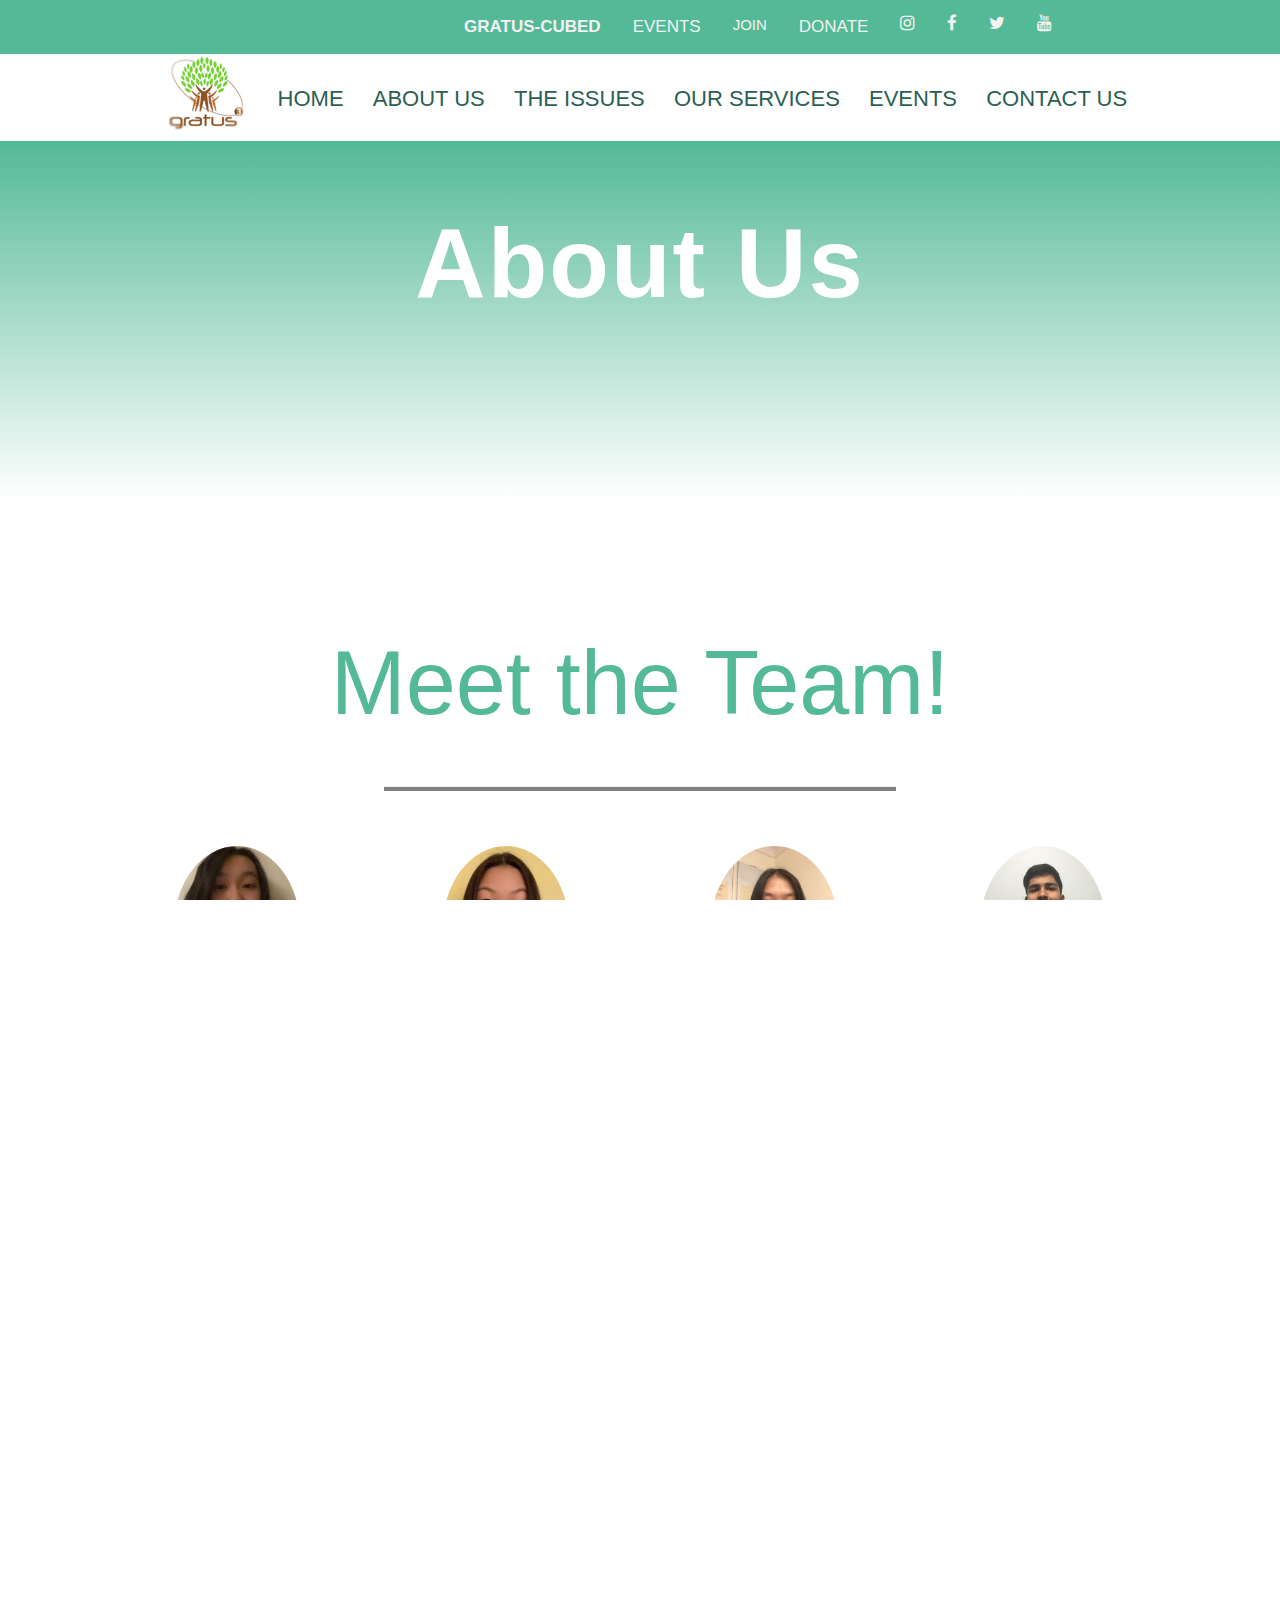
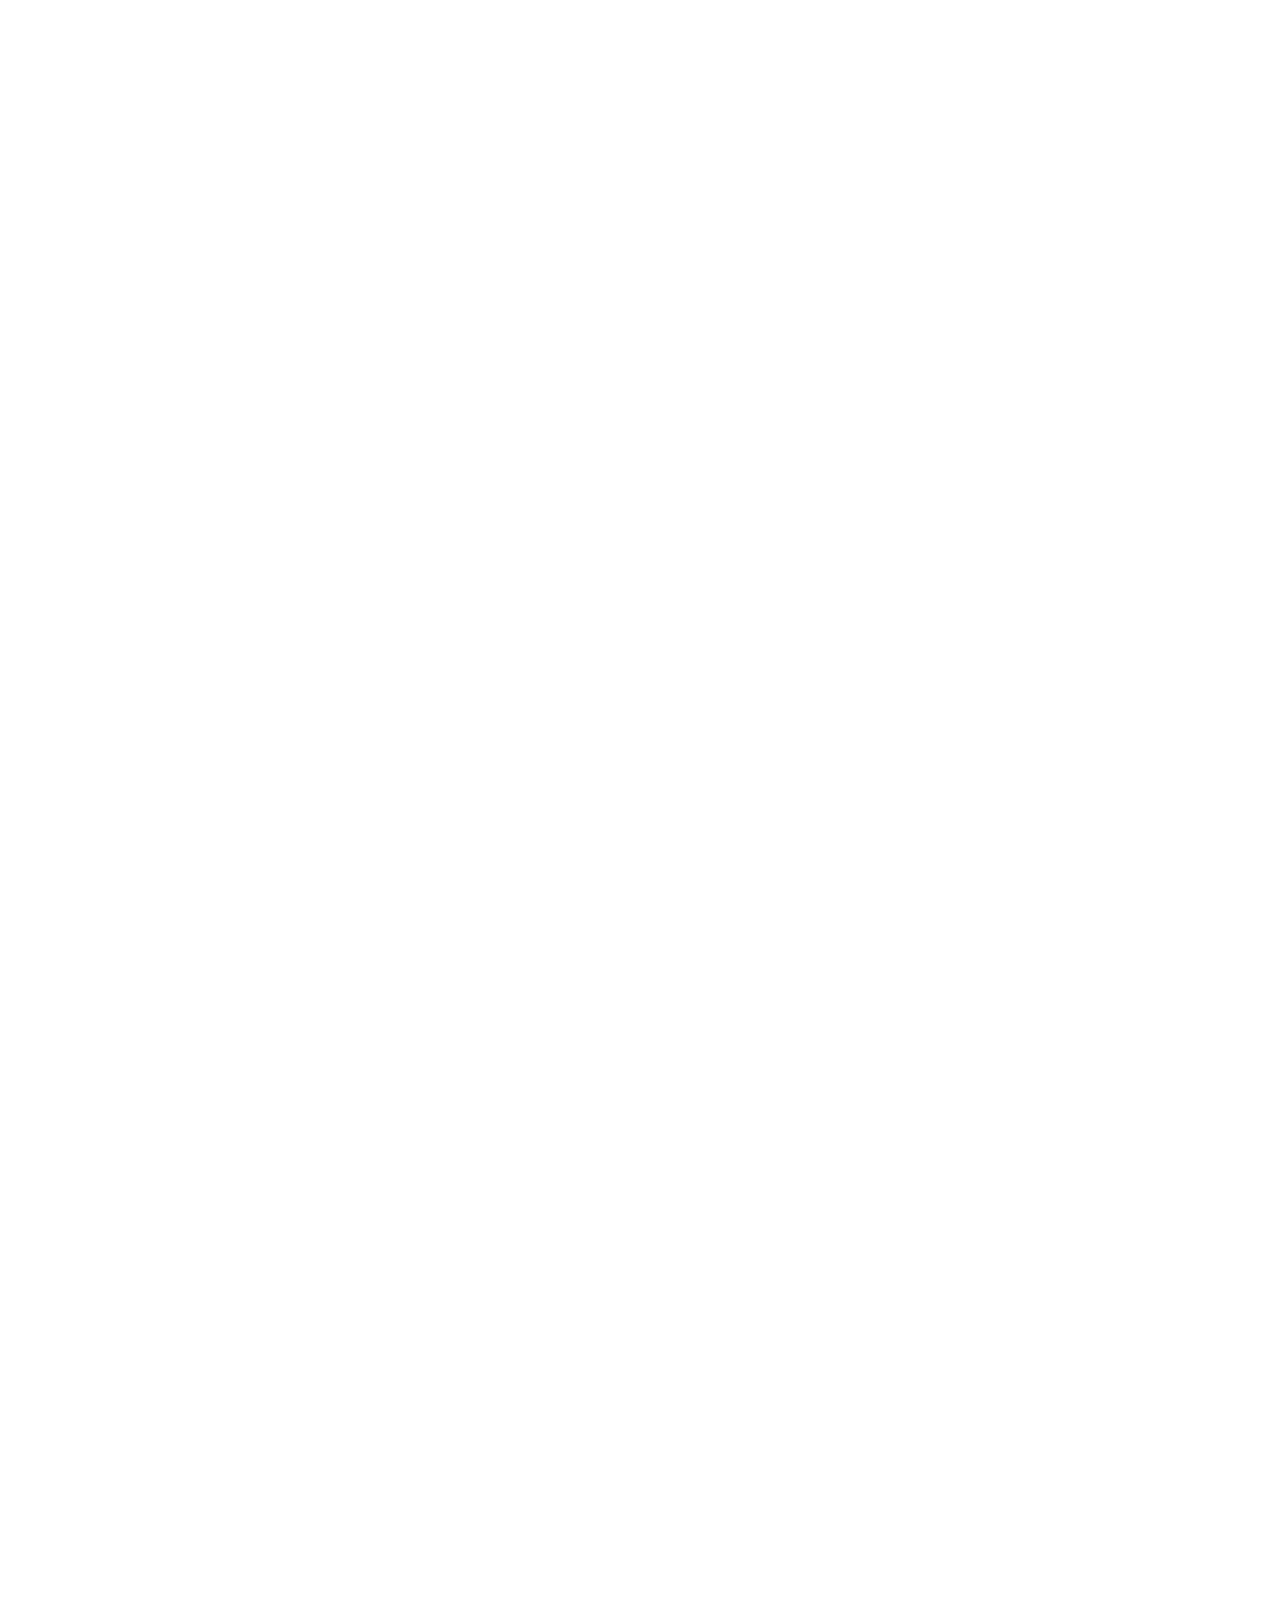
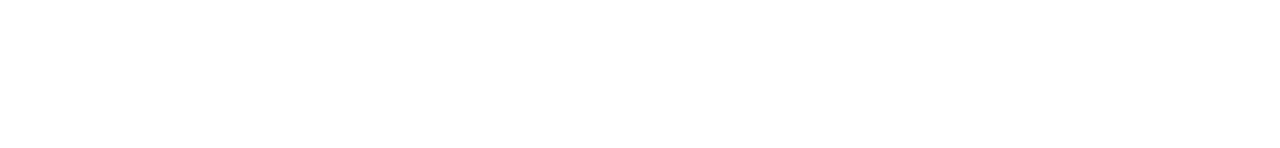
<file: AboutUs/aboutus.html>
<!DOCTYPE html>
<html lang="en" dir="ltr">
<head>
  <link rel="stylesheet" href="https://www.w3schools.com/w3css/4/w3.css">
  <!--  -->
  <!-- makes tab image -->
  <link rel="icon" href="Images/GratusLogo.png">
  <!--  -->
  <!-- css file -->
  <link rel="stylesheet" href="aboutus.css">
  <!--  -->
  <!-- social media icons -->
  <link rel="stylesheet" href="https://cdnjs.cloudflare.com/ajax/libs/font-awesome/4.7.0/css/font-awesome.min.css">
  <!--  -->
  <link rel="stylesheet" href="https://www.w3schools.com/w3css/4/w3.css">

  <meta charset="utf-8">
  <meta content="width=device-width, initial-scale=1" name="viewport" />
  <title>About us</title>
</head>
  <body>

    <header>
      <div class="topnav" id="myTopnav">
            <a href="../index.html" id="name">GRATUS-CUBED</a>
            <a href="../Events/events.html" id="eventsbutton">EVENTS</a>
            <a href="https://docs.google.com/forms/d/e/1FAIpQLSdb62MCgSArZyNcobbFT4oBfqpDaOnH1SDpPV9SI1WKGY9l6A/viewform" id="joinbutton">JOIN</a>
            <a href="#" id="donatebutton">DONATE</a>
            <a href="https://www.instagram.com/gratuscubedinc/" class="fa fa-instagram"></a>
            <a href="#" class="fa fa-facebook"></a>
            <a href="#" class="fa fa-twitter"></a>
            <a href="https://www.youtube.com/channel/UCRIJz3w5bBjeXWs7_EfdU8Q" class="fa fa-youtube"></a>
            <a href="javascript:void(0);" class="icon" onclick="myFunction()">
              <i class="fa fa-bars"></i>
            </a>
          </div>

          <script>
          function myFunction() {
            var x = document.getElementById("myTopnav");
            if (x.className === "topnav") {
              x.className += " responsive";
            } else {
              x.className = "topnav";
            }
          }
          </script>

            <div class="navbar">
              <nav>
                <ul>
                  <img src="Images/GratusLogo.png" alt="">
                  <li><a href="../index.html" class="navbartext">Home</a></li>
                  <li><a href="../AboutUs/aboutus.html" class="navbartext">About Us</a></li>
                  <li><a href="../TheIssues/theissues.html" class="navbartext">The Issues</a></li>
                  <li><a href="../OurServices/ourservices.html" class="navbartext">Our Services</a></li>
                  <li><a href="../Events/events.html" class="navbartext">Events</a></li>
                  <li><a href="../ContactUs/contact.html" class="navbartext">Contact Us</a></li>
                </ul>
              </nav>
            </div>
          </header>


          <div class="WhoWeArecontainer">
            <div class="gradient">
              <h1>About Us  </h1>
            </div>
          </div>

          <div class="MTT">
            <h1>Meet the Team!</h1>
            <hr>
          </div>

          <div id="topcontainer">
            <div> <img src="Images/Ada.jpg" alt=""> </div>
            <div> <img src="Images/Jennifer.jpg" alt=""> </div>
            <div> <img src="Images/Michelle.jpg" alt=""> </div>
            <div> <img src="Images/Aryan.jpg" alt="" > </div>
          </div>
          <div id="bottomcontainer">
            <div> <img src="Images/Naann.jpeg" alt=""> </div>
            <div> <img src="Images/StupidGuy.jpg" alt=""> </div>
            <div> <img src="Images/Alex.jpeg" alt=""> </div>
          </div>


          <div class="partwrapper">
            <div class="part">
                <p>Want to be a part of <br>Gratus-Cubed?</p>
                <a href="#">Click here!</a>
            </div>
          </div>



          <div class="WWScontainer">
            <hr id="hr1">
            <h1>Why We Started</h1>
            <hr id="hr2">
            <p>With the alarming rate of homelessness in Long Island, we decided to act upon it. Gratus-Cubed was created to help others in our community while impacting people globally. The team wholeheartedly dedicates their efforts to make a change for the better and inspire people to do the same too. We hope to expand our organization to not just homelessness, but other areas such as environmental conservation, medical fundraisers, and more.</p>
          </div>



            <div class="slideshow">
              <div class="w3-content w3-display-container">
                <img class="mySlides" src="Images/test.jpg" style="width:100%;">
                <img class="mySlides" src="Images/test2.jpg" style="width:100%;">
                <img class="mySlides" src="Images/test3.jpg" style="width:100%; ">

                <button class="w3-button w3-black w3-display-left" onclick="plusDivs(-1)">&#10094;</button>
                <button class="w3-button w3-black w3-display-right" onclick="plusDivs(1)">&#10095;</button>
              </div>

              <script>
              var slideIndex = 1;
              showDivs(slideIndex);

              function plusDivs(n) {
                showDivs(slideIndex += n);
              }

              function showDivs(n) {
                var i;
                var x = document.getElementsByClassName("mySlides");
                if (n > x.length) {slideIndex = 1}
                if (n < 1) {slideIndex = x.length}
                for (i = 0; i < x.length; i++) {
                  x[i].style.display = "none";
                }
                x[slideIndex-1].style.display = "block";
              }
              </script>
            </div>



            <footer>
              <div class="footerwrapper">
                <img src="Images/GratusLogo.png" alt="">
                <span class="buttonswrapper">
                  <a href="https://docs.google.com/forms/d/e/1FAIpQLSdb62MCgSArZyNcobbFT4oBfqpDaOnH1SDpPV9SI1WKGY9l6A/viewform" id="join">JOIN</a>
                  <a href="#" id="donate">DONATE</a>
                </span>
                <div class="socialmedias">
                  <a href="https://www.instagram.com/gratuscubedinc/" class="fa fa-instagram"></a>
                  <a href="#" class="fa fa-facebook"></a>
                  <a href="#" class="fa fa-twitter"></a>
                  <a href="https://www.youtube.com/channel/UCRIJz3w5bBjeXWs7_EfdU8Q" class="fa fa-youtube"></a>
                </div>
                <div class="footernav">
                  <ul>
                    <li><a href="../AboutUs/aboutus.html">ABOUT US</a></li>
                    <li><a href="../OurServices/ourservices.html">OUR SERVICES</a></li>
                    <li><a href="../Events/events.html">Events</a></li>
                    <li><a href="../ContactUs/contact.html">CONTACT INFO</a></li>
                  </ul>
                </div>
              </div>

            </footer>


  </body>
</html>
</file>
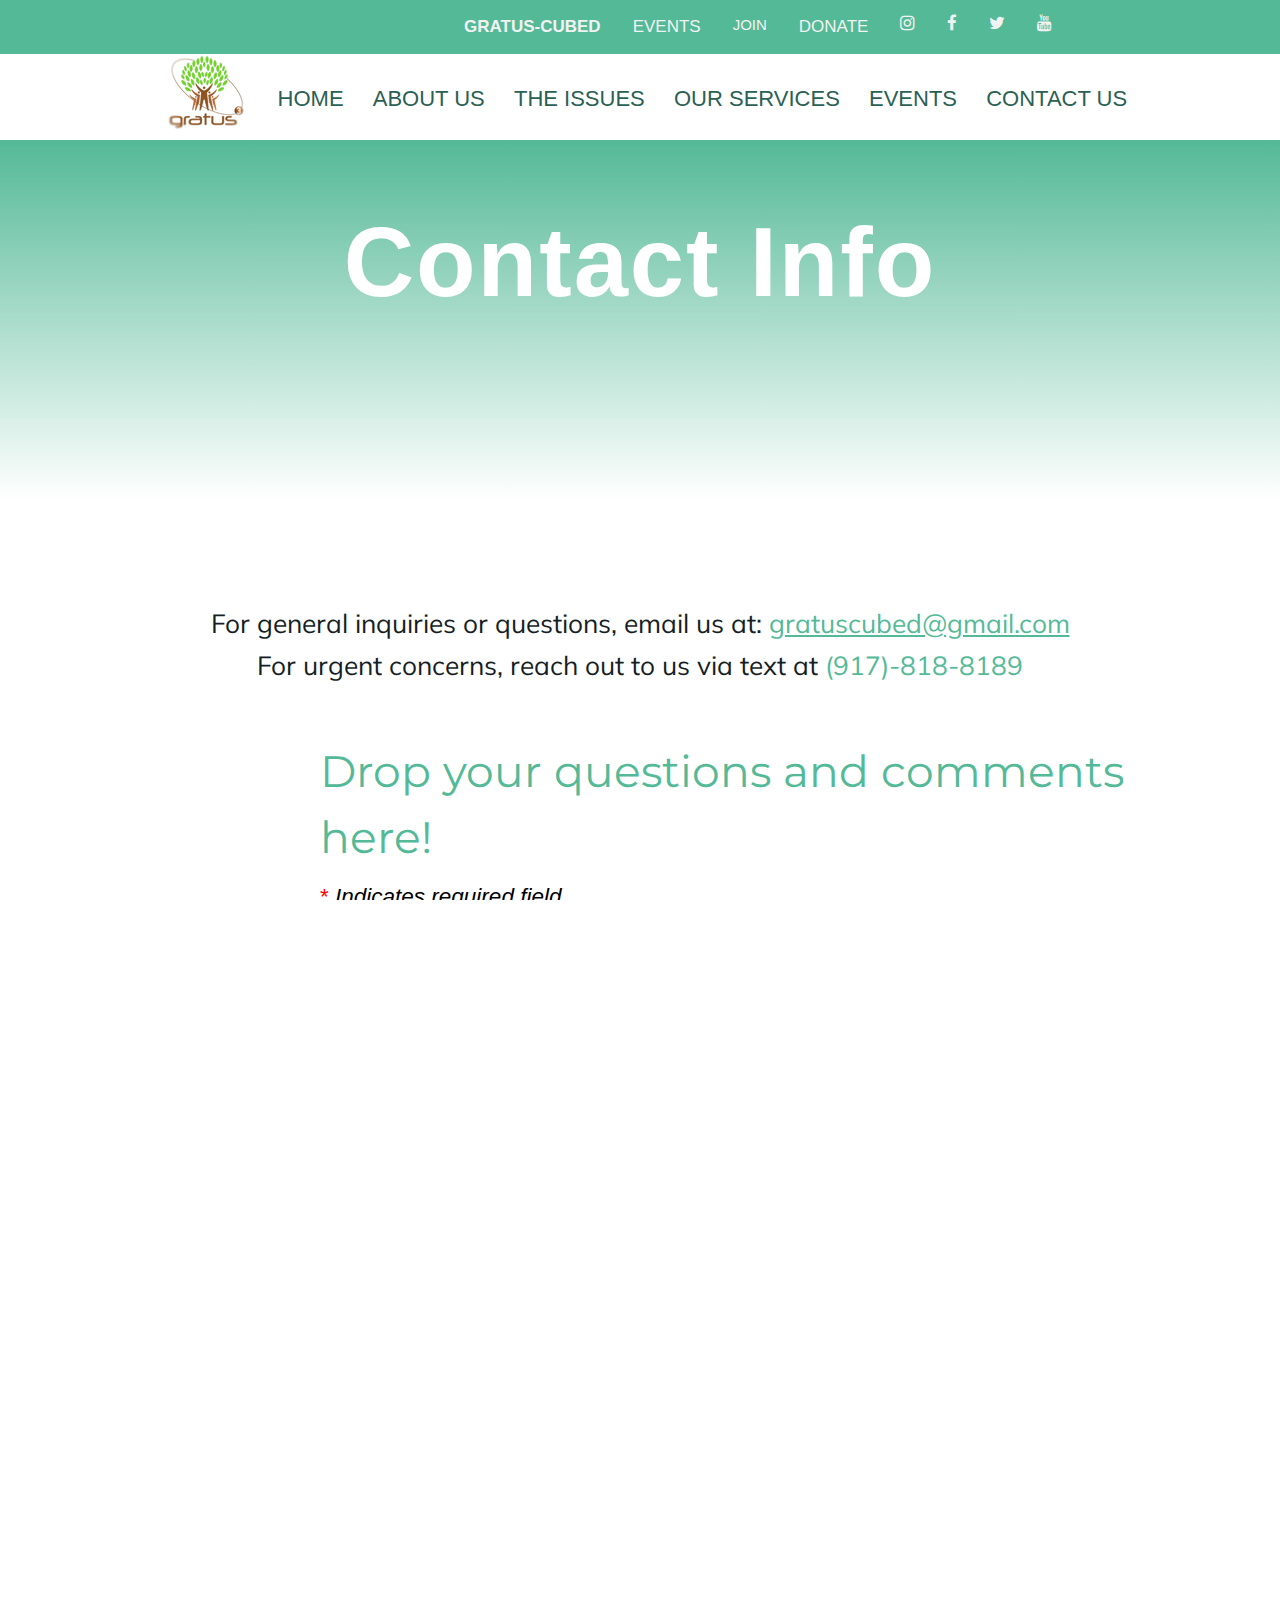
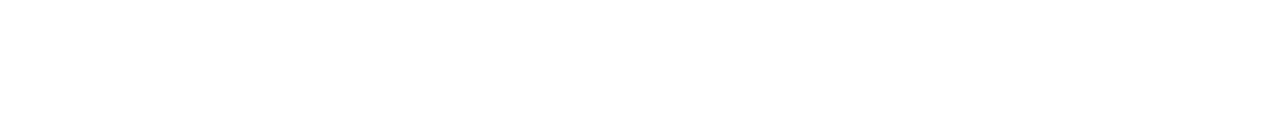
<file: ContactUs/contact.html>
<!DOCTYPE html>
<html lang="en" dir="ltr">
  <head>
    <link rel="stylesheet" href="https://www.w3schools.com/w3css/4/w3.css">
    <!--  -->
    <!-- makes tab image -->
    <link rel="icon" href="Images/GratusLogo.png">
    <!--  -->
    <!-- css file -->
    <link rel="stylesheet" href="contact.css">
    <!--  -->
    <!-- social media icons -->
    <link rel="stylesheet" href="https://cdnjs.cloudflare.com/ajax/libs/font-awesome/4.7.0/css/font-awesome.min.css">
    <!--  -->
    <link rel="stylesheet" href="https://www.w3schools.com/w3css/4/w3.css">
     <link href="https://fonts.googleapis.com/css2?family=Muli:wght@600&display=swap" rel="stylesheet">
     <link href="https://fonts.googleapis.com/css2?family=Montserrat:wght@700&display=swap" rel="stylesheet">
<link href="https://fonts.googleapis.com/css2?family=Maven+Pro:wght@700&display=swap" rel="stylesheet">

    <meta charset="utf-8">
    <meta content="width=device-width, initial-scale=1" name="viewport" />
    <title>Contact Info</title>
  </head>
  <body>

    <header>

      <div class="topnav" id="myTopnav">
            <a href="../index.html" id="name">GRATUS-CUBED</a>
            <a href="../Events/events.html" id="eventsbutton">EVENTS</a>
            <a href="https://docs.google.com/forms/d/e/1FAIpQLSdb62MCgSArZyNcobbFT4oBfqpDaOnH1SDpPV9SI1WKGY9l6A/viewform" id="joinbutton">JOIN</a>
            <a href="#" id="donatebutton">DONATE</a>
            <a href="https://www.instagram.com/gratuscubedinc/" class="fa fa-instagram"></a>
            <a href="#" class="fa fa-facebook"></a>
            <a href="#" class="fa fa-twitter"></a>
            <a href="https://www.youtube.com/channel/UCRIJz3w5bBjeXWs7_EfdU8Q" class="fa fa-youtube"></a>
            <a href="javascript:void(0);" class="icon" onclick="myFunction()">
              <i class="fa fa-bars"></i>
            </a>
          </div>

        <script>
        function myFunction() {
          var x = document.getElementById("myTopnav");
          if (x.className === "topnav") {
            x.className += " responsive";
          } else {
            x.className = "topnav";
          }
        }
        </script>

          <div class="navbar">
            <nav>
              <ul>
                <a href="../index.html"><img src="Images/GratusLogo.png" alt=""></a>
                <li><a href="../index.html" class="navbartext">Home</a></li>
                <li><a href="../AboutUs/aboutus.html" class="navbartext">About Us</a></li>
                <li><a href="../TheIssues/theissues.html" class="navbartext">The Issues</a></li>
                <li><a href="../OurServices/ourservices.html" class="navbartext">Our Services</a></li>
                <li><a href="../Events/events.html" class="navbartext">Events</a></li>
                <li><a href="../ContactUs/contact.html" class="navbartext">Contact Us</a></li>
              </ul>
            </nav>
          </div>
        </header>

        <div class="big">
          <div class="gradient">
            <h1>Contact Info</h1>
          </div>
        </div>

        <div class="Contact">
          <p>For general inquiries or questions, email us at: <span class = "info"><a href="mailto:gratuscubed@gmail.com">gratuscubed@gmail.com</a></span></p>
          <p>For urgent concerns, reach out to us via text at
           <span class="info">
            (917)-818-8189
           </span>
          </p>
        </div>


        <div class="submissionsbox">
          <h1>Drop your questions and comments here!</h1>
          <h2><span class="asterisk">*</span> <i>Indicates required field</i></h2>
          <form name="contact" method="POST" data-netlify="true">
            <p>
              <label class="Input">First Name <span class="asterisk"> * </span><input type="text" name="name" /></label>
              <div class="">
              <p>  <label class="Input">Last Name <span class="asterisk"> * </span><input type="text" name="name" /></label></p>
              </div>
            </p>
            <p>
              <label class="Input">Email <span class="asterisk"> * </span></label>
            </p>
            <input type="email" name="email"  class="thing"/>
            <p>
              <label class="Input">Phone Number</label>
            </p>
            <input type="tel" name="tel" class="thing"/>
            <p>
              <label class="Input"><span id="comment">Comment </span> </label>
            </p>
            <p><textarea name="message" class="Input"></textarea></p>
            <p>
              <button type="submit" id="submit">SUBMIT</button>
            </p>
          </form>
        </div>


        <footer>
          <div class="footerwrapper">
            <img src="Images/GratusLogo.png" alt="">
            <span class="buttonswrapper">
              <a href="https://docs.google.com/forms/d/e/1FAIpQLSdb62MCgSArZyNcobbFT4oBfqpDaOnH1SDpPV9SI1WKGY9l6A/viewform" id="join">JOIN</a>
              <a href="#" id="donate">DONATE</a>
            </span>
            <div class="socialmedias">
              <a href="https://www.instagram.com/gratuscubedinc/" class="fa fa-instagram"></a>
              <a href="#" class="fa fa-facebook"></a>
              <a href="#" class="fa fa-twitter"></a>
              <a href="https://www.youtube.com/channel/UCRIJz3w5bBjeXWs7_EfdU8Q" class="fa fa-youtube"></a>
            </div>
            <div class="footernav">
              <ul>
                <li><a href="../AboutUs/aboutus.html">ABOUT US</a></li>
                <li><a href="../OurServices/ourservices.html">OUR SERVICES</a></li>
                <li><a href="../Events/events.html">Events</a></li>
                <li><a href="../ContactUs/contact.html">CONTACT INFO</a></li>
              </ul>
            </div>
          </div>

        </footer>


  </body>
</html>
</file>
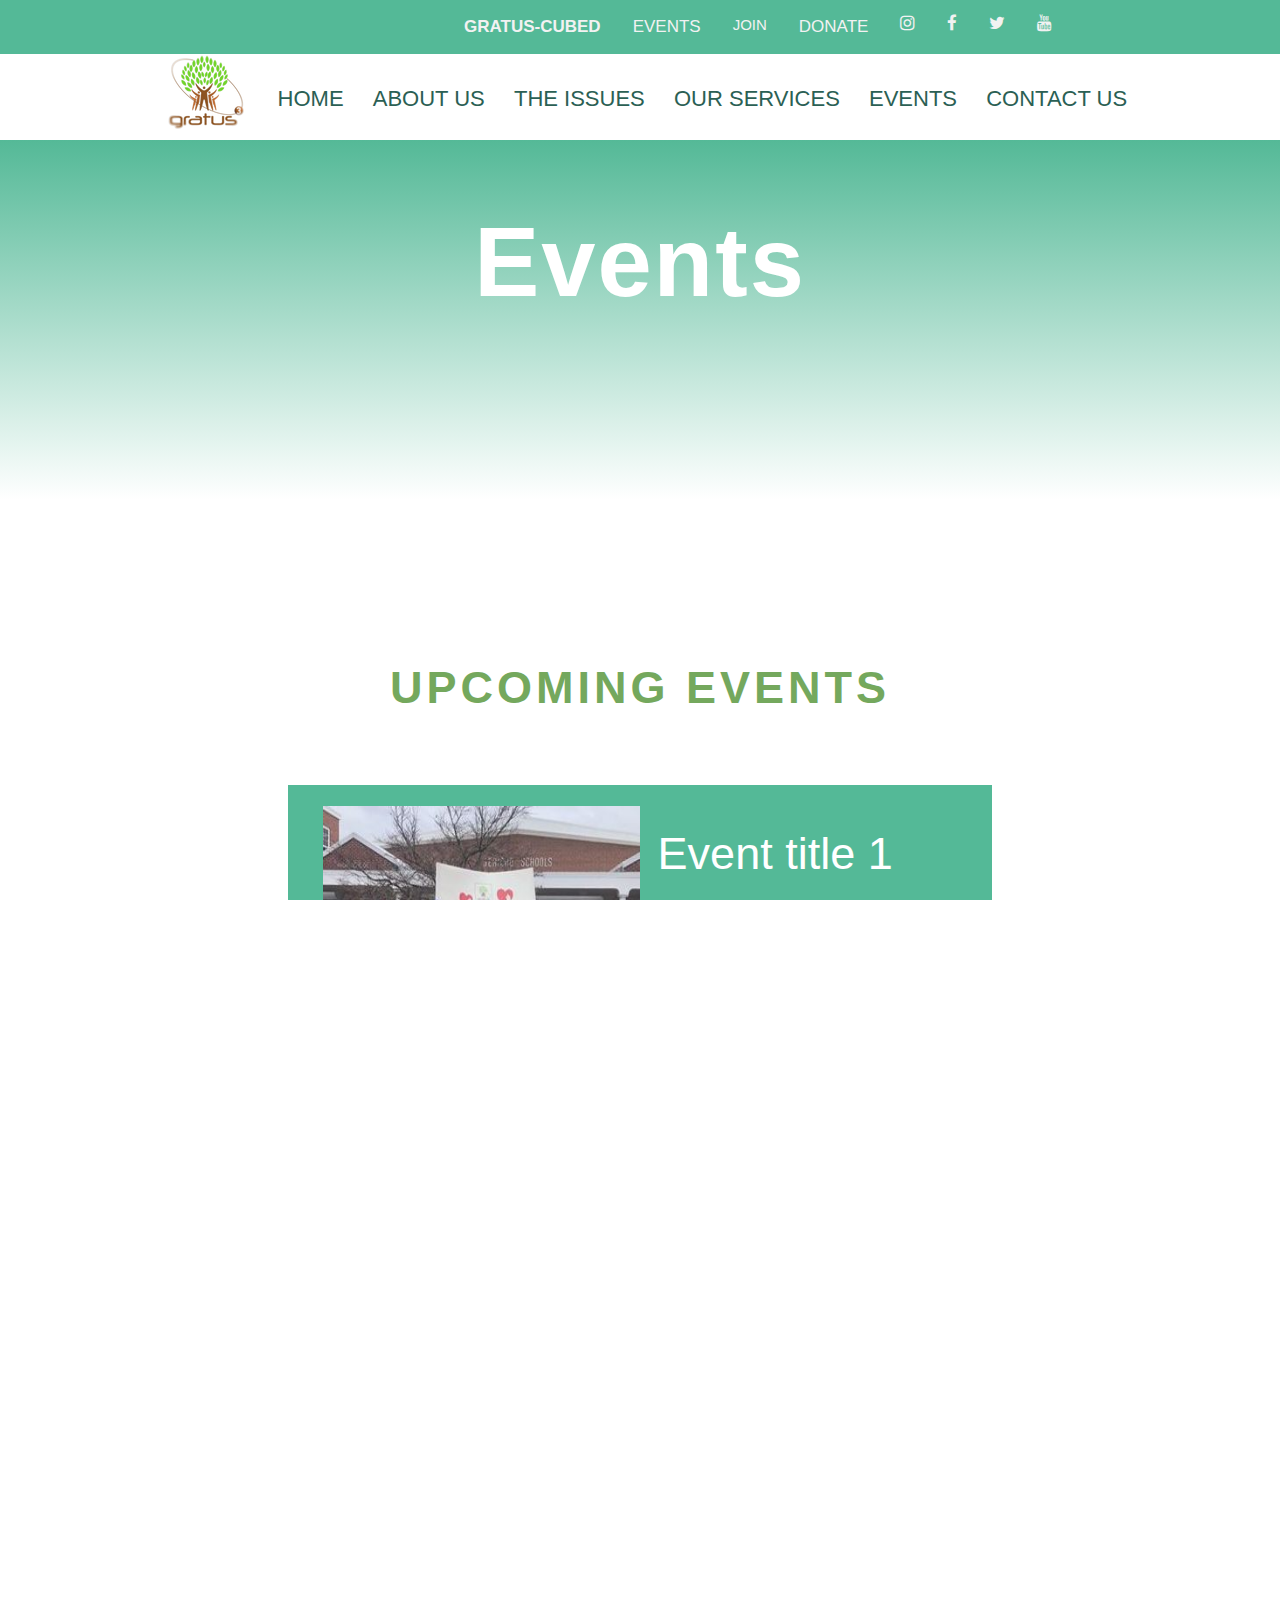
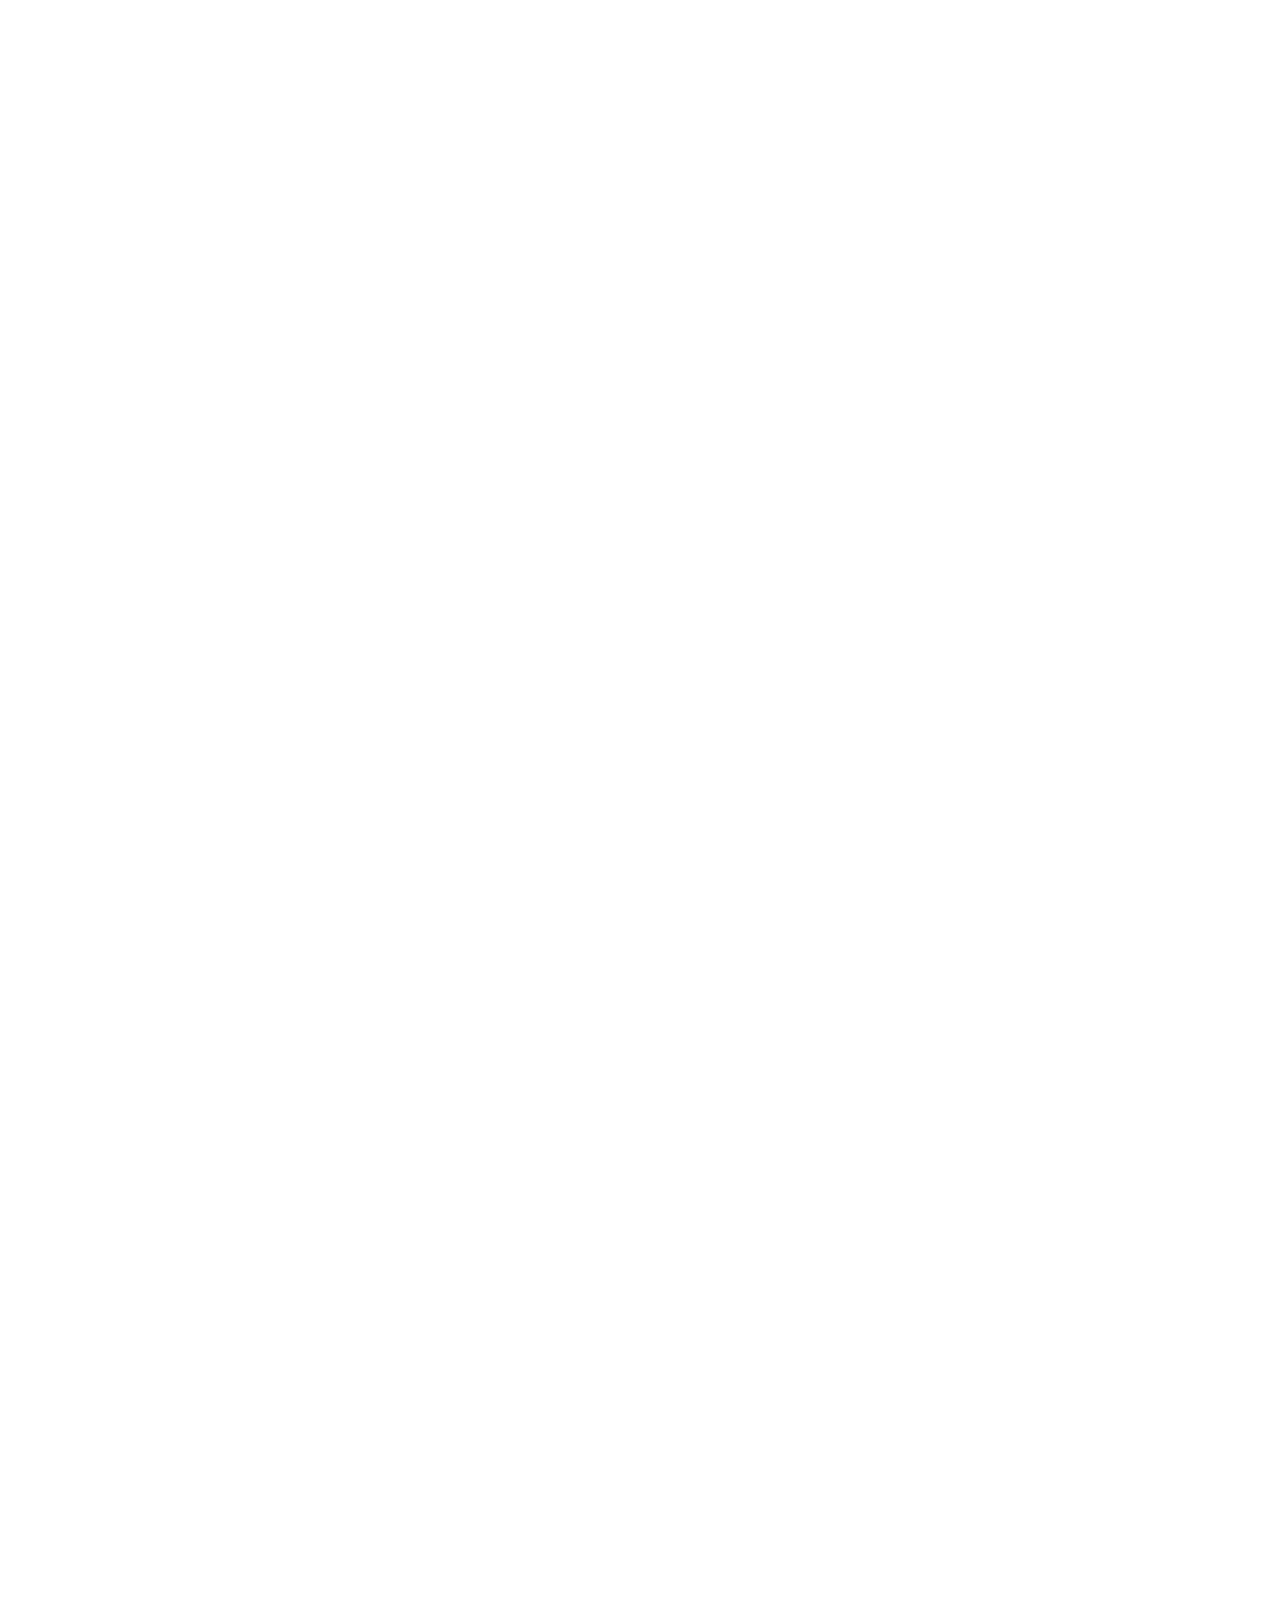
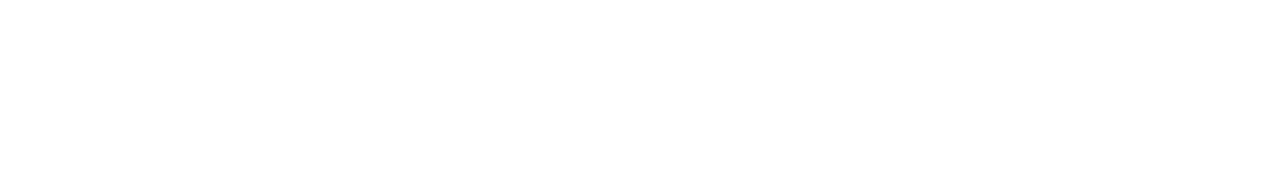
<file: Events/events.html>
<!DOCTYPE html>
<html lang="en" dir="ltr">
  <head>
    <link rel="stylesheet" href="https://www.w3schools.com/w3css/4/w3.css">
    <!--  -->
    <!-- makes tab image -->
    <link rel="icon" href="Images/GratusLogo.png">
    <!--  -->
    <!-- css file -->
    <link rel="stylesheet" href="events.css">
    <!--  -->
    <!-- social media icons -->
    <link rel="stylesheet" href="https://cdnjs.cloudflare.com/ajax/libs/font-awesome/4.7.0/css/font-awesome.min.css">
    <!--  -->
    <link rel="stylesheet" href="https://www.w3schools.com/w3css/4/w3.css">

    <meta charset="utf-8">
    <meta content="width=device-width, initial-scale=1" name="viewport" />
    <title>Events</title>
  </head>
  <body>


    <header>
      <div class="topnav" id="myTopnav">
            <a href="../index.html" id="name">GRATUS-CUBED</a>
            <a href="../Events/events.html" id="eventsbutton">EVENTS</a>
            <a href="https://docs.google.com/forms/d/e/1FAIpQLSdb62MCgSArZyNcobbFT4oBfqpDaOnH1SDpPV9SI1WKGY9l6A/viewform" id="joinbutton">JOIN</a>
            <a href="#" id="donatebutton">DONATE</a>
            <a href="https://www.instagram.com/gratuscubedinc/" class="fa fa-instagram"></a>
            <a href="#" class="fa fa-facebook"></a>
            <a href="#" class="fa fa-twitter"></a>
            <a href="https://www.youtube.com/channel/UCRIJz3w5bBjeXWs7_EfdU8Q" class="fa fa-youtube"></a>
            <a href="javascript:void(0);" class="icon" onclick="myFunction()">
              <i class="fa fa-bars"></i>
            </a>
          </div>

          <script>
          function myFunction() {
            var x = document.getElementById("myTopnav");
            if (x.className === "topnav") {
              x.className += " responsive";
            } else {
              x.className = "topnav";
            }
          }
          </script>

            <div class="navbar">
              <nav>
                <ul>
                  <a href="../index.html"><img src="Images/GratusLogo.png" alt=""></a>
                  <li><a href="../index.html" class="navbartext">Home</a></li>
                  <li><a href="../AboutUs/aboutus.html" class="navbartext">About Us</a></li>
                  <li><a href="../TheIssues/theissues.html" class="navbartext">The Issues</a></li>
                  <li><a href="../OurServices/ourservices.html" class="navbartext">Our Services</a></li>
                  <li><a href="../Events/events.html" class="navbartext">Events</a></li>
                  <li><a href="../ContactUs/contact.html" class="navbartext">Contact Us</a></li>
                </ul>
              </nav>
            </div>
          </header>

          <div class="big">
            <div class="gradient">
              <h1>Events</h1>
            </div>
          </div>

          <div class="text">
            <h1>UPCOMING EVENTS</h1>
          </div>
          <div class="eventscontainer">
            <div class="event1">
              <img src="Images/Schooldonations.jpg" alt="">
              <div class="moretext">
                <h1>Event title 1</h1>
                <h2 class="thing">About: </h2>
                <div class="abouttext">
                  <p>oeiwgoiq eoei nqoei nfoiq en oiqn ion iqefn oi noq iefn qo ie nqoi nfqo i nqeoi nqeo i qoe </p>
                </div>
                <h2 class="thing">Place: </h2>
                <h2 class="thing">Time: </h2>
              </div>
            </div>
            <div class="event2">
              <img src="Images/Schooldonations.jpg" alt="">
              <div class="moretext">
                <h1>Event title 2</h1>
                <h2 class="thing">About: </h2>
                <div class="abouttext">
                  <p>oeiwgoiq eoei nqoei nfoiq en oiqn ion iqefn oi noq iefn qo ie nqoi nfqo i nqeoi nqeo i qoe </p>
                </div>
                <h2 class="thing">Place: </h2>
                <h2 class="thing">Time: </h2>
              </div>
            </div>
          </div>

          <div class="calendarbar">
            <p>Due to the COVID-19 pandemic, all of our events have been cancelled until further notice. Be sure to sign up for newsletter to keep in touch with us!</p>
            </div>

            <iframe class="calendar" src="https://calendar.google.com/calendar/embed?src=r478gfsd6e1t8mgg1rs4ts7lbo%40group.calendar.google.com&ctz=America%2FDetroit" style="border: 0" width="50%" height="75%" frameborder="0" scrolling="no"></iframe>



            <div class="imagebox">
              <div class="toprow">
                <img src="Images/Schooldonations.jpg" alt="">
                <img src="Images/Schooldonations.jpg" alt="">
                <img src="Images/Schooldonations.jpg" alt="">
              </div>
            <div class="botomrow">
              <img src="Images/Schooldonations.jpg" alt="">
              <img src="Images/Schooldonations.jpg" alt="">
              <img src="Images/Schooldonations.jpg" alt="">
            </div>
            </div>

            <footer>
              <div class="footerwrapper">
                <img src="Images/GratusLogo.png" alt="">
                <span class="buttonswrapper">
                  <a href="https://docs.google.com/forms/d/e/1FAIpQLSdb62MCgSArZyNcobbFT4oBfqpDaOnH1SDpPV9SI1WKGY9l6A/viewform" id="join">JOIN</a>
                  <a href="#" id="donate">DONATE</a>
                </span>
                <div class="socialmedias">
                  <a href="https://www.instagram.com/gratuscubedinc/" class="fa fa-instagram"></a>
                  <a href="#" class="fa fa-facebook"></a>
                  <a href="#" class="fa fa-twitter"></a>
                  <a href="https://www.youtube.com/channel/UCRIJz3w5bBjeXWs7_EfdU8Q" class="fa fa-youtube"></a>
                </div>
                <div class="footernav">
                  <ul>
                    <li><a href="../AboutUs/aboutus.html">ABOUT US</a></li>
                    <li><a href="../OurServices/ourservices.html">OUR SERVICES</a></li>
                    <li><a href="../Events/events.html">Events</a></li>
                    <li><a href="../ContactUs/contact.html">CONTACT INFO</a></li>
                  </ul>
                </div>
              </div>

            </footer>
  </body>
</html>
</file>
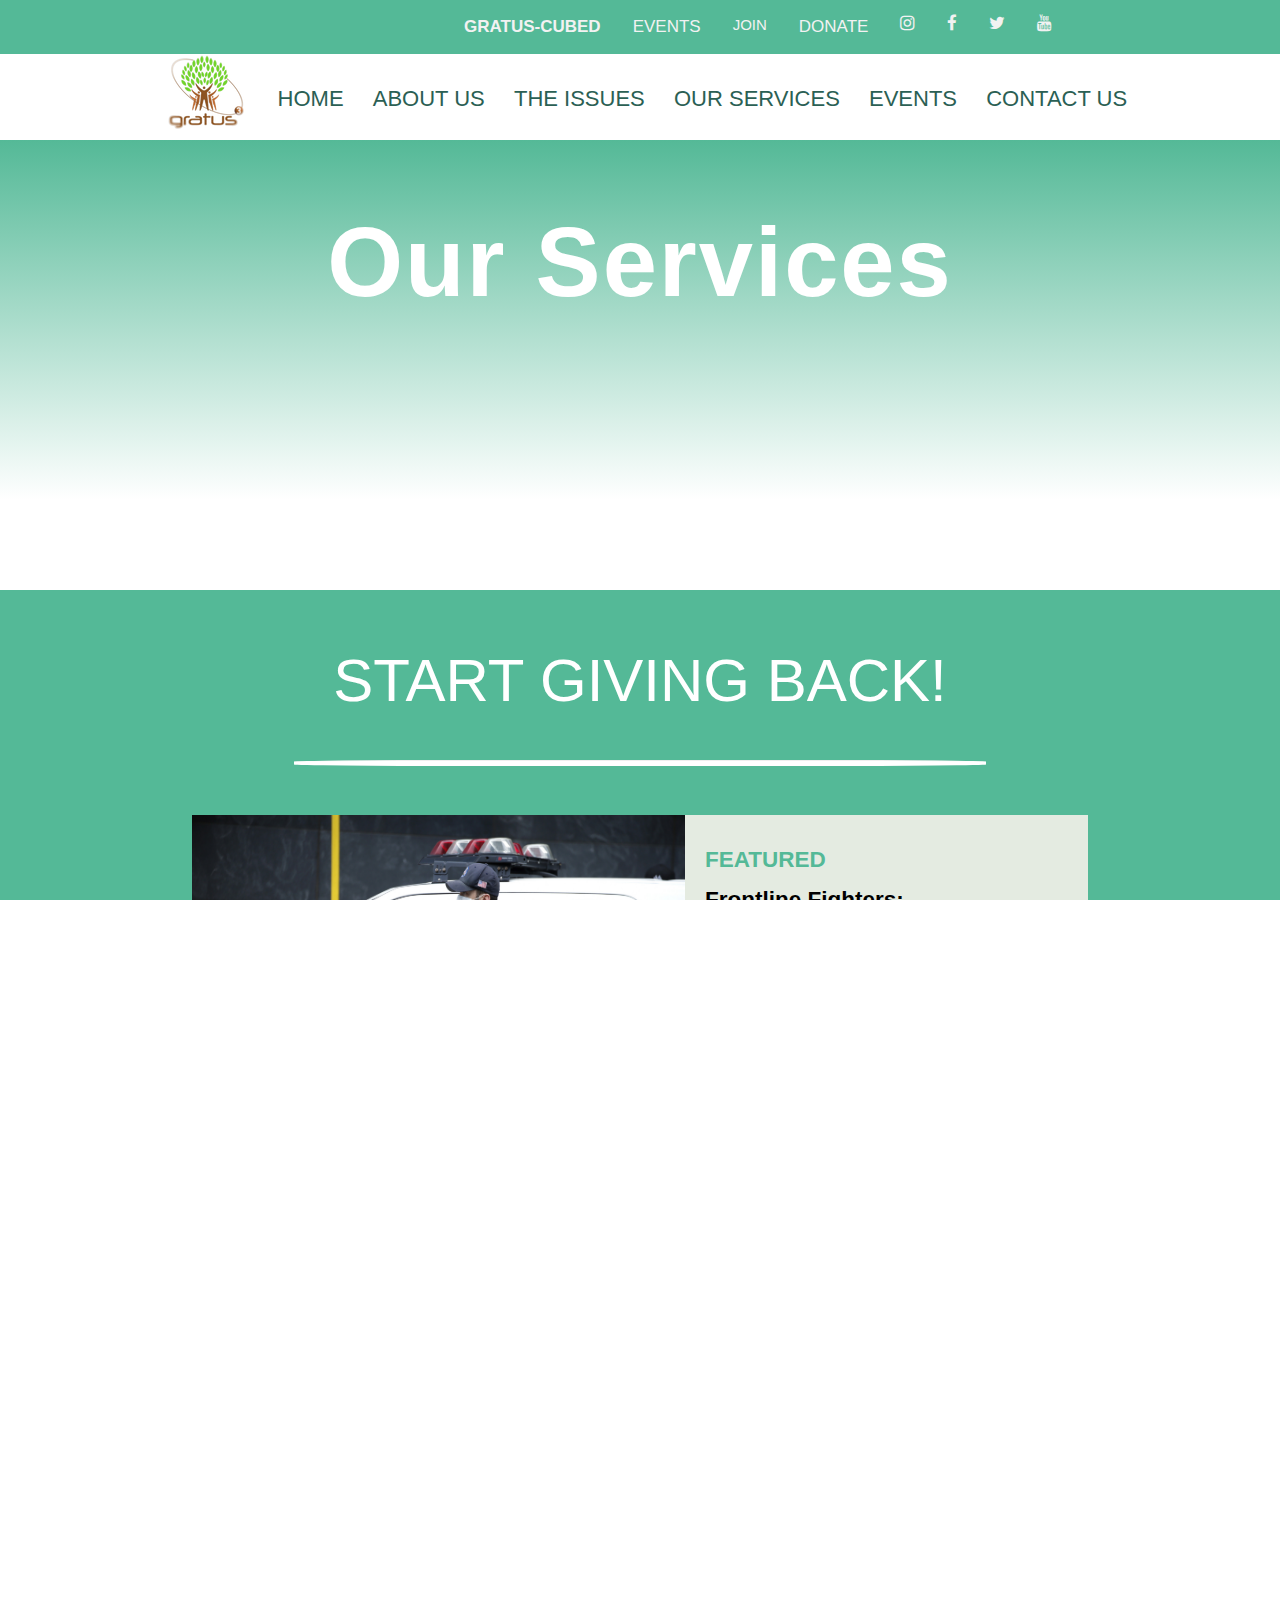
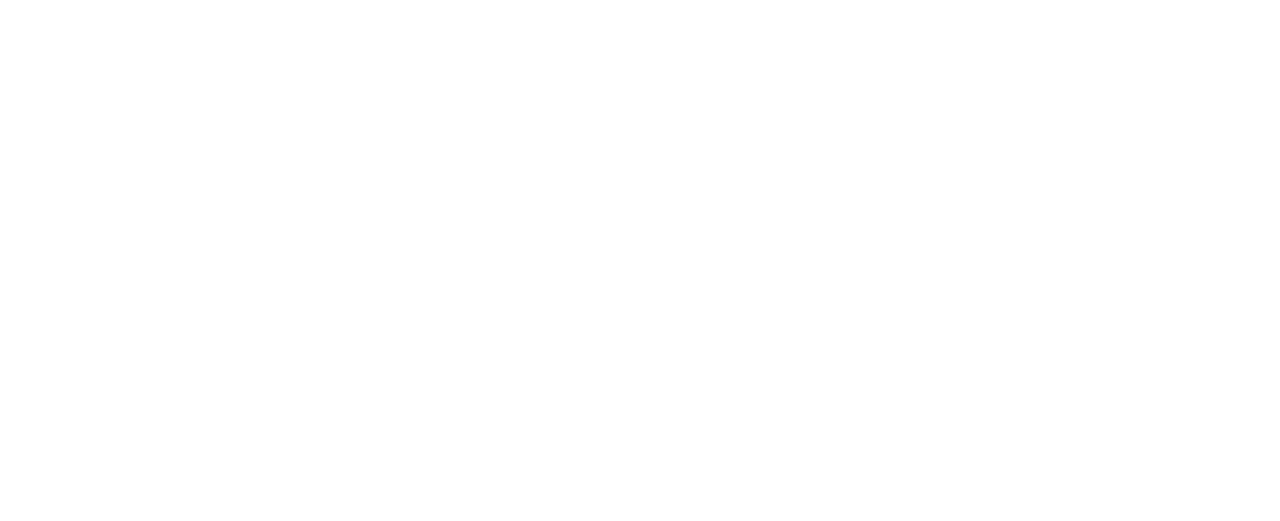
<file: OurServices/ourservices.html>
<!DOCTYPE html>
<html lang="en" dir="ltr">
  <head>
    <link rel="stylesheet" href="https://www.w3schools.com/w3css/4/w3.css">
    <!--  -->
    <!-- makes tab image -->
    <link rel="icon" href="Images/GratusLogo.png">
    <!--  -->
    <!-- css file -->
    <link rel="stylesheet" href="ourservices.css">
    <!--  -->
    <!-- social media icons -->
    <link rel="stylesheet" href="https://cdnjs.cloudflare.com/ajax/libs/font-awesome/4.7.0/css/font-awesome.min.css">
    <!--  -->
    <link rel="stylesheet" href="https://www.w3schools.com/w3css/4/w3.css">

    <meta charset="utf-8">
    <meta content="width=device-width, initial-scale=1" name="viewport" />
    <title>Our Services</title>
  </head>
  <body>
    <header>
      <div class="topnav" id="myTopnav">
            <a href="../index.html" id="name">GRATUS-CUBED</a>
            <a href="../Events/events.html" id="eventsbutton">EVENTS</a>
            <a href="https://docs.google.com/forms/d/e/1FAIpQLSdb62MCgSArZyNcobbFT4oBfqpDaOnH1SDpPV9SI1WKGY9l6A/viewform" id="joinbutton">JOIN</a>
            <a href="#" id="donatebutton">DONATE</a>
            <a href="https://www.instagram.com/gratuscubedinc/" class="fa fa-instagram"></a>
            <a href="#" class="fa fa-facebook"></a>
            <a href="#" class="fa fa-twitter"></a>
            <a href="https://www.youtube.com/channel/UCRIJz3w5bBjeXWs7_EfdU8Q" class="fa fa-youtube"></a>
            <a href="javascript:void(0);" class="icon" onclick="myFunction()">
              <i class="fa fa-bars"></i>
            </a>
          </div>

          <script>
          function myFunction() {
            var x = document.getElementById("myTopnav");
            if (x.className === "topnav") {
              x.className += " responsive";
            } else {
              x.className = "topnav";
            }
          }
          </script>

            <div class="navbar">
              <nav>
                <ul>
                  <a href="../index.html"><img src="Images/GratusLogo.png" alt=""></a>
                  <li><a href="../index.html" class="navbartext">Home</a></li>
                  <li><a href="../AboutUs/aboutus.html" class="navbartext">About Us</a></li>
                  <li><a href="../TheIssues/theissues.html" class="navbartext">The Issues</a></li>
                  <li><a href="../OurServices/ourservices.html" class="navbartext">Our Services</a></li>
                  <li><a href="../Events/events.html" class="navbartext">Events</a></li>
                  <li><a href="../ContactUs/contact.html" class="navbartext">Contact Us</a></li>
                </ul>
              </nav>
            </div>
          </header>

          <div class="ourservicescontainer">
            <div class="gradient">
              <h1>Our Services</h1>
            </div>
          </div>

          <div class="services">
            <div class="text">
              <h1>START GIVING BACK!</h1>
            </div>
          <hr>

          <div class="servicecontainer1">
            <img src="Images/police.jpg" alt="">
            <div class="othertext">
              <h1>FEATURED</h1>
              <h2>Frontline Fighters: <br>The First Responders Fund</h2>
              <p>"Lorem ipsum dolor sit amett ut laeniam, quis nostrud exercitation ullamco laboris nisi ut aliquip ex ea commodo consequat. Duis aute irure dolor in reprehenderit."</p>
              <div class="wrapper">
                <a href="" id="learnmore">Learn more</a>
              </div>
            </div>
          </div>

          <div id="otherservices">
            <div>
              <img src="Images/test.jpg" alt="">
              <h1>Campaign 1</h1>
              <p>worignw qoegin qoe q eoinfoeiq</p>
              <a href="#">Learn More</a>
            </div>
            <div>
              <img src="Images/test2.jpg" alt="">
              <h1>Campaign 2</h1>
              <p>worignw qoegin qoe q eoinfoeiq</p>
              <a href="#">Learn More</a>
            </div>
            <div>
              <img src="Images/test3.jpg" alt="">
              <h1>Campaign 3</h1>
              <p>worignw qoegin qoe q eoinfoeiq</p>
                <a href="#">Learn More</a>
            </div>
          </div>
          </div>

          <div class="ideaswrapper">
            <div class="ideas">
              <h1>Have any ideas? Feel free to contact us!</h1>
              <div class="awrapper">
                <a href="#">Contact Page</a>
              </div>
            </div>
          </div>

          <footer>
            <div class="footerwrapper">
              <img src="Images/GratusLogo.png" alt="">
              <span class="buttonswrapper">
                <a href="https://docs.google.com/forms/d/e/1FAIpQLSdb62MCgSArZyNcobbFT4oBfqpDaOnH1SDpPV9SI1WKGY9l6A/viewform" id="join">JOIN</a>
                <a href="#" id="donate">DONATE</a>
              </span>
              <div class="socialmedias">
                <a href="https://www.instagram.com/gratuscubedinc/" class="fa fa-instagram"></a>
                <a href="#" class="fa fa-facebook"></a>
                <a href="#" class="fa fa-twitter"></a>
                <a href="https://www.youtube.com/channel/UCRIJz3w5bBjeXWs7_EfdU8Q" class="fa fa-youtube"></a>
              </div>
              <div class="footernav">
                <ul>
                  <li><a href="../AboutUs/aboutus.html">ABOUT US</a></li>
                  <li><a href="../OurServices/ourservices.html">OUR SERVICES</a></li>
                  <li><a href="../Events/events.html">Events</a></li>
                  <li><a href="../ContactUs/contact.html">CONTACT INFO</a></li>
                </ul>
              </div>
            </div>

          </footer>

  </body>
</html>
</file>
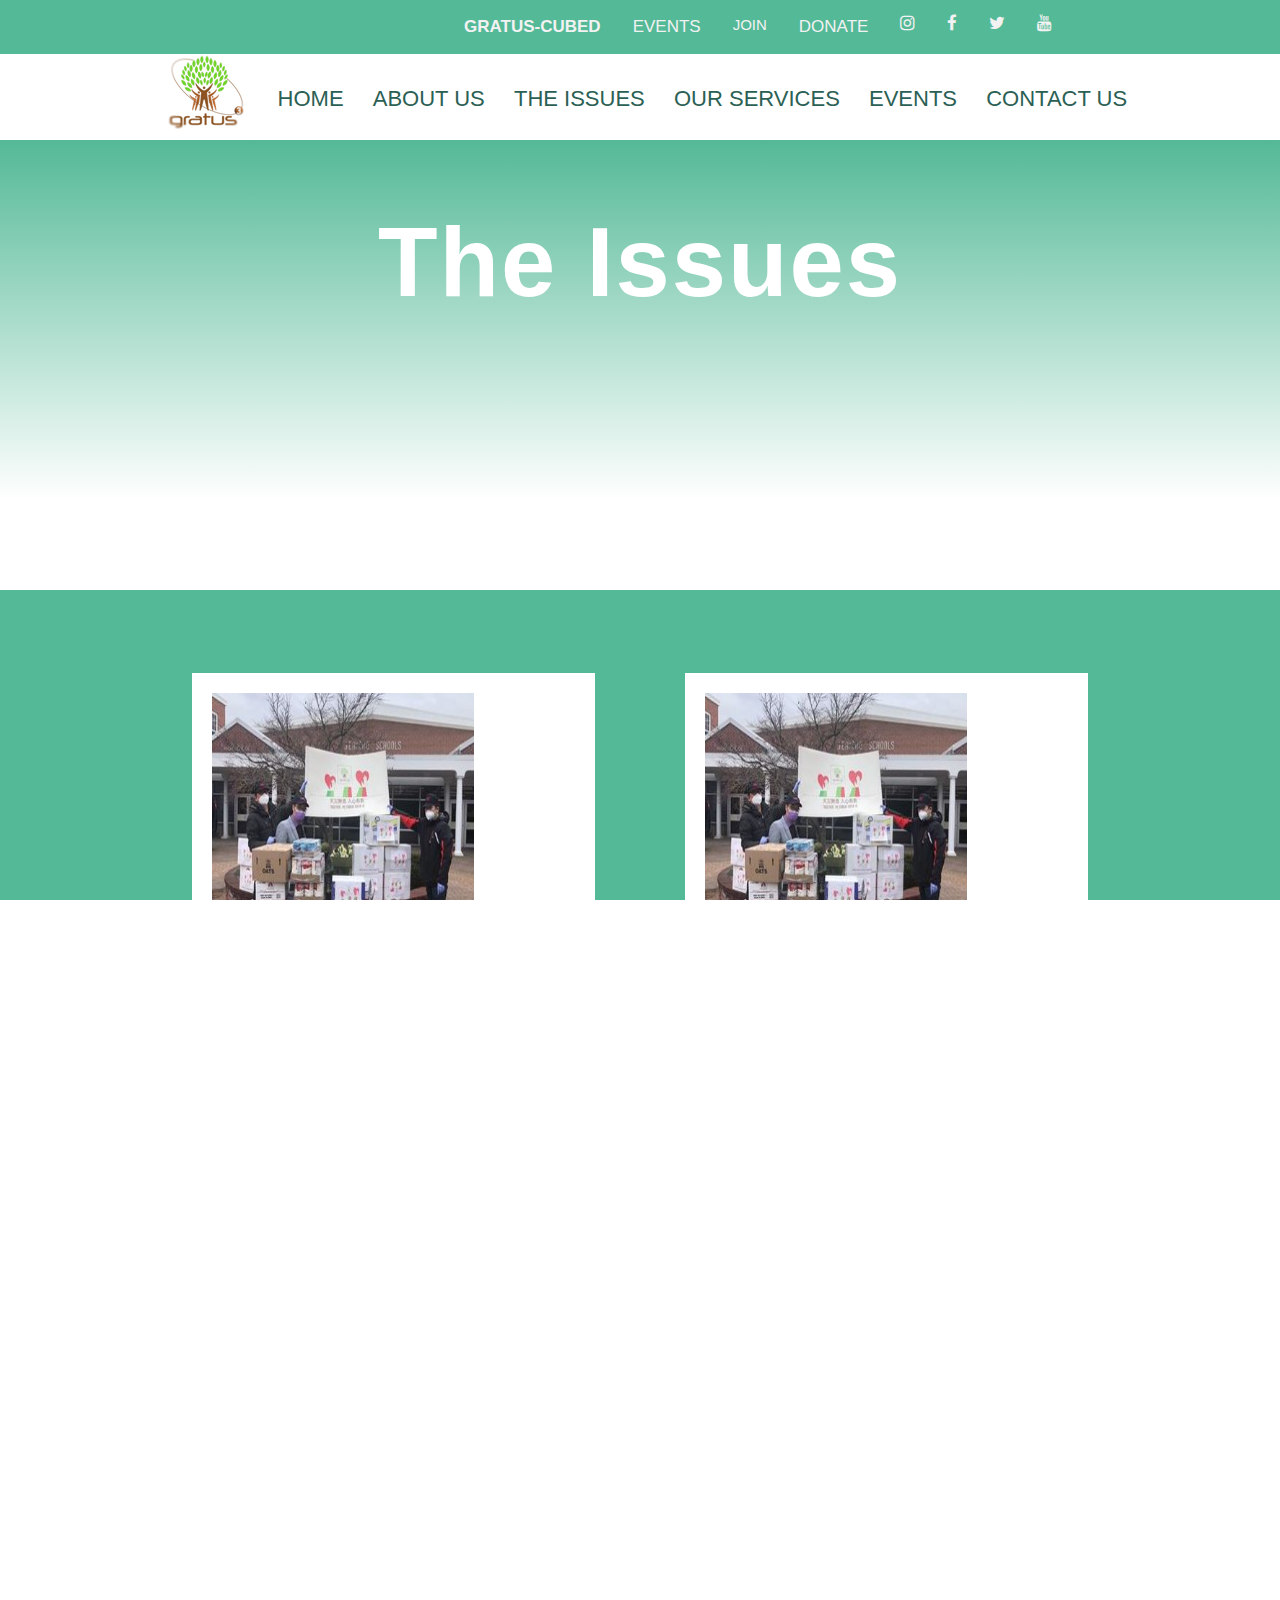
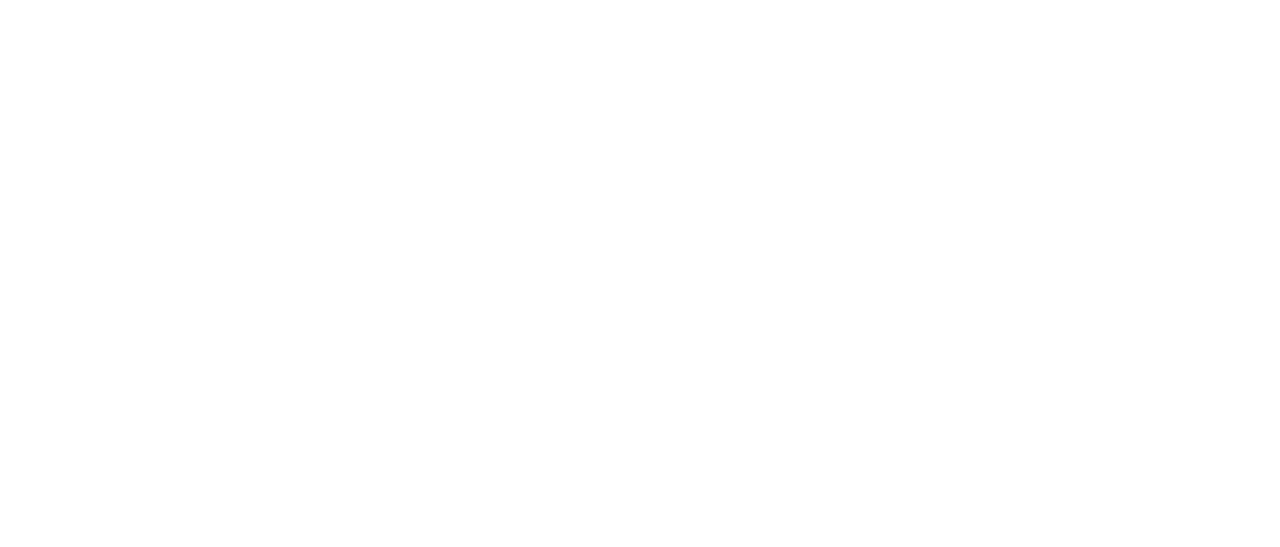
<file: TheIssues/theissues.html>
<!DOCTYPE html>
<html lang="en" dir="ltr">
  <head>
    <link rel="stylesheet" href="https://www.w3schools.com/w3css/4/w3.css">
    <!--  -->
    <!-- makes tab image -->
    <link rel="icon" href="Images/GratusLogo.png">
    <!--  -->
    <!-- css file -->
    <link rel="stylesheet" href="theissues.css">
    <!--  -->
    <!-- social media icons -->
    <link rel="stylesheet" href="https://cdnjs.cloudflare.com/ajax/libs/font-awesome/4.7.0/css/font-awesome.min.css">
    <!--  -->
    <link rel="stylesheet" href="https://www.w3schools.com/w3css/4/w3.css">

    <meta charset="utf-8">
    <meta content="width=device-width, initial-scale=1" name="viewport" />
    <title>The Issues</title>
  </head>
  <body>
    <header>
      <div class="topnav" id="myTopnav">
            <a href="../index.html" id="name">GRATUS-CUBED</a>
            <a href="../Events/events.html" id="eventsbutton">EVENTS</a>
            <a href="https://docs.google.com/forms/d/e/1FAIpQLSdb62MCgSArZyNcobbFT4oBfqpDaOnH1SDpPV9SI1WKGY9l6A/viewform" id="joinbutton">JOIN</a>
            <a href="#" id="donatebutton">DONATE</a>
            <a href="https://www.instagram.com/gratuscubedinc/" class="fa fa-instagram"></a>
            <a href="#" class="fa fa-facebook"></a>
            <a href="#" class="fa fa-twitter"></a>
            <a href="https://www.youtube.com/channel/UCRIJz3w5bBjeXWs7_EfdU8Q" class="fa fa-youtube"></a>
            <a href="javascript:void(0);" class="icon" onclick="myFunction()">
              <i class="fa fa-bars"></i>
            </a>
          </div>

          <script>
          function myFunction() {
            var x = document.getElementById("myTopnav");
            if (x.className === "topnav") {
              x.className += " responsive";
            } else {
              x.className = "topnav";
            }
          }
          </script>

            <div class="navbar">
              <nav>
                <ul>
                  <a href="../index.html"><img src="Images/GratusLogo.png" alt=""></a>
                  <li><a href="../index.html" class="navbartext">Home</a></li>
                  <li><a href="../AboutUs/aboutus.html" class="navbartext">About Us</a></li>
                  <li><a href="../TheIssues/theissues.html" class="navbartext">The Issues</a></li>
                  <li><a href="../OurServices/ourservices.html" class="navbartext">Our Services</a></li>
                  <li><a href="../Events/events.html" class="navbartext">Events</a></li>
                  <li><a href="../ContactUs/contact.html" class="navbartext">Contact Us</a></li>
                </ul>
              </nav>
            </div>
          </header>

          <div class="TheIssuesContainer">
            <div class="gradient">
              <h1>The Issues</h1>
            </div>
          </div>

          <div class="wrapper">
            <div class="issueboxes">
              <div class="box1">
                <img src="Images/Schooldonations.jpg" alt="">
                <p>Stuff kwjkwej bth uh2iu thqkj hih ik htu i24 uh2i hu2 i4tuh</p>
                <h1></h1>
                <h3>COVID-19</h3>
              </div>
              <div class="box2">
                <img src="Images/Schooldonations.jpg" alt="">
                <p>å qiwh ruihiu heiu h uwhqow hoiqhw oiqw jfioqhwoihqowrhiqowhoqwih</p>
                <h1></h1>
                <h3>POVERTY</h3>
              </div>
            </div>
          </div>

          <div class="learnmorecontainer">
            <a href="#" id="learnmorelink">LEARN MORE ABOUT OUR SERVICES</a>
          </div>

          <div class="MAIYCcontainer">
            <h1>MAKE AN IMPACT IN YOUR COMMUNITY</h1>
            <p>nw onglwn lwn lgnlwk nlkn lkwnng klwn lkgnklwn3 lkgnkl 3ngl2 n3lnfg kl2n3lk gnl2k3ng lk23n glk2n3g lkn23lk gnlk2n3 lkgnl k2n3lk gnl2k 3gnlgn 2l3ng lk2n3lg kn23lg knl2k3ng l2kn3gl kn23glk ng32knl 2k3ngl k2n3g lkn nw onglwn lwn lgnlwk nlkn lkwnng klwn lkgnklwn3 lkgnkl 3ngl2 n3lnfg kl2n3lk gnl2k3ng lk23n glk2n3g lkn23lk gnlk2n3 lkg nw onglwn lwn lgnlwk nlkn lkwnng klwn lkgnklwn3 lkgnkl 3ngl2 n3lnfg kl2n3lk gnl2k3ng lk23n glk2n3g lkn23lk gnlk2n3 lkg nw onglwn lwn lgnlwk nlkn lkwnng klwn lkgnklwn3 lkgnkl 3ngl2 n3lnfg kl2n3lk gnl2k3ng lk23n glk2n3g lkn23lk gnlk2n3 lkg 00000011 00000111 00000001 00000000 00000000 000000101</p>
            <div id="seemorebutton">
              <a href="#" id="givebacklink">LET'S START GIVING BACK!</a>
            </div>
          </div>


          <footer>
            <div class="footerwrapper">
              <img src="Images/GratusLogo.png" alt="">
              <span class="buttonswrapper">
                <a href="https://docs.google.com/forms/d/e/1FAIpQLSdb62MCgSArZyNcobbFT4oBfqpDaOnH1SDpPV9SI1WKGY9l6A/viewform" id="join">JOIN</a>
                <a href="#" id="donate">DONATE</a>
              </span>
              <div class="socialmedias">
                <a href="https://www.instagram.com/gratuscubedinc/" class="fa fa-instagram"></a>
                <a href="#" class="fa fa-facebook"></a>
                <a href="#" class="fa fa-twitter"></a>
                <a href="https://www.youtube.com/channel/UCRIJz3w5bBjeXWs7_EfdU8Q" class="fa fa-youtube"></a>
              </div>
              <div class="footernav">
                <ul>
                  <li><a href="../AboutUs/aboutus.html">ABOUT US</a></li>
                  <li><a href="../OurServices/ourservices.html">OUR SERVICES</a></li>
                  <li><a href="../Events/events.html">Events</a></li>
                  <li><a href="../ContactUs/contact.html">CONTACT INFO</a></li>
                </ul>
              </div>
            </div>

          </footer>

  </body>
</html>
</file>
<file: AboutUs/aboutus.css>
html, body {
  width: 100%;
  height: 100%;
  /* gets rid of margin */
  margin: 0;
  padding: 0;
  overflow-x: hidden !important;
}

.topnav {
  overflow: hidden;
  background-color: #54b997;
}

.topnav a {
  float: left;
  display: block;
  color: #f2f2f2;
  text-align: center;
  padding: 14px 16px;
  text-decoration: none;
  font-size: 17px;
}

.topnav a:hover {
  transition: 0.3s;
  background-color: white;
  color: black;
}

.topnav a.active {
  background-color: #4CAF50;
  color: white;
}

.topnav .icon {
  display: none;
}

#name {
  font-weight: bold;
  margin-left: 35vw;
}

#name:hover  {
  background-color: #54b997;
}

#joinbutton {
  font-size: 1em;
}




/* NAVBAR */

.navbar li{
  list-style-type: none;
}







@media screen and (max-width: 975px) {
  .topnav a:not(:first-child) {display: none;}
  .topnav a.icon {
    float: right;
    display: block;
  }
}

@media screen and (max-width: 975px) {
  .topnav.responsive {position: relative;}
  .topnav.responsive .icon {
    position: absolute;
    right: 0;
    top: 0;
  }
  .topnav.responsive a {
    float: none;
    display: block;
    text-align: left;
  }
  .fa-instagram, .fa-facebook, .fa-twitter, .fa-youtube {
    position: absolute;
    visibility: hidden;
  }
}


.navbar {
  margin: 0 auto;
  width: 100%;
}

nav {
  z-index: 1;
}


nav ul {
  position: relative;
  left: 23vw;
  margin-top: 0;
  margin-bottom: 0;
  padding: 0;
  list-style: none;

}

nav li {
  display: inline-block;
  margin-left: 25px;
  padding-top: 15px;

}

nav a {
  color: #2b6054;
  text-decoration: none;
  text-transform: uppercase;
  font-size: 22px;
}

nav a:hover {
  color: #000;
}

nav .navbartext::before {
    content: '';
    display: block;
    height: 4px;
    width: 100%;
    background-color: #54b997;

    position: relative;
    top: 40px;
    width: 0%;

    transition: all ease-in-out 250ms;
}

nav .navbartext:hover::before {
  width: 100%;
}

.navbartext {
  position: relative;
  top: 1vh;
}


@media screen and (max-width: 1400px){
  .navbar {
    position: relative;
    right: 10vw;
  }
}

@media screen and (max-width: 1260px){
  .navbar {
    position: relative;
    right: 15vw;
  }
}

/* Slideshow container */
.slideshow-container {
  margin-top: 2%;
}

@media screen and (max-width: 1150px){
  .navbar {
    position: relative;
    right: 14vw;
  }
  .navbar img {
    display: block;
    position: relative;
    left:35vw;
  }
  .navbartext {
    position: relative;
    top: 40px;
    right:6vw;
    font-size: 20px;
  }

  .WhoWeArecontainer {
    margin-top: 5%;
  }

}





.WhoWeArecontainer {
  height: 50%;
}

.WhoWeArecontainer h1 {
  color: white;
  font-size: 6.5em;
  text-align: center;
  position: relative;
  top: 14%;
  font-weight: bold;
  letter-spacing: 2px;
}

.gradient {
  background-color: white; /* For browsers that do not support gradients */
  background-image: linear-gradient(#54b997, white); /* Standard syntax (must be last) */
  height: 80%;
}


.MTT {
  height: 35%;
  width: 100%;
}

.MTT h1 {
  font-size: 6em;
  color: #54b997;
  /* text-decoration: underline;
  text-underline-position: under; */
  text-align: center;
  position: relative;
  top: 5%;
}

.MTT hr {
  position: relative;
  top: 2em;
  width: 40%;
  margin-left: auto;
  margin-right: auto;
  background-color: grey;
  height: 4px;
}

#topcontainer {
  margin: auto;
  text-align: justify;
  width: 80%;
  height: 55%;
  margin-bottom: 15vh;

}

#bottomcontainer {
  margin: auto;
  text-align: justify;
  width: 61%;
  height: 55%;
}
#topcontainer div {
  width: 17vw; /* Declare your value. Can be in relative units. */
  height: 100%;
  background-color: #54b997;
  display: inline-block;
  vertical-align: top;
  border-radius: 2%;
}

#bottomcontainer div {
  width: 17vw; /* Declare your value. Can be in relative units. */
  height: 100%;
  background-color: #54b997;
  display: inline-block;
  vertical-align: top;
  border-radius: 2%;

}
#topcontainer:after {
  content: "";
  width: 100%;
  display: inline-block;
}

#bottomcontainer:after {
  content: "";
  width: 100%;
  display: inline-block;
}
#topcontainer img, #bottomcontainer img {
  width: 58%;
  height: 18vh;
  border-radius: 50%;
  object-fit: cover;
  position: relative;
  left: 21%;
  bottom: 14%;
}




.partwrapper {
  position: absolute;
  display: none;
}

.part, .part p, .part a {

}


.WWScontainer {
  margin-top: 8%;
  width: 100%;
  height: 60%;
}

.WWScontainer h1 {
  text-align: center;
  font-size: 5em;
  color: #54b997;
}


#hr1 {
  margin-bottom: 2%;
  width: 40%;
  margin-left: auto;
  margin-right: auto;
  background-color: gray;
  height: 3px;
}


#hr2{
  margin-top: 2%;

width: 28%;
margin-left: auto;
margin-right: auto;
background-color: gray;
height: 3px;
}



.WWScontainer p {
  padding-top: 3%;
  font-size: 1.5em;
  color: black;
  max-width: 52%;
  margin: auto;
  text-align: center;
}



.slideshow {

}


.mySlides {
  display: none;
  position: relative;
  bottom: 6vh;
}


.w3-display-left {

}

.w3-display-right {

}


.slideshow img {
  height: 54.8vh;
}



footer {
  width: 100%;
  height: 18%;
  height: 18%;
  background-color: #54b997;
  position: relative;
  top: 1vh;
}

.footernav {
  width: 35%;
  height: 100%;
  /* background-color: grey; */
  position: absolute;
  left:54%;
  display: inline-block;
  /* opacity: .9; */
}

footer li {
  list-style-type: none;
}

footer .footernav a {
  position: relative;
  margin-left: 3vw;
  top: 1vh;
  text-decoration: none;
  font-size: 1.5em;
  font-weight: 500;
  color: white;
}

footer .footernav a:hover{
  text-decoration: none;
  font-size: 1.75em;
  transition: 0.3s;
}

footer .buttonswrapper {
  width: 25%;
  height: 100%;
  position: relative;
  right: 38%;
  /* background-color: red; */
  float: right;
}

.buttonswrapper a {
  text-decoration: none;
  color: white;
  border-style: solid;
  border-width: medium;
  font-size: 1.5em;
  padding: 15px 35px;
  position: relative;
  top: 3vh;
  right: 10%;
}


.buttonswrapper a:hover {
  background-color: white;
  border-color: #54b997;
  color: #54b997;
  font-weight: bold;
  transition: 0.3s;
}

 #join {
  margin-left: 22%;
  margin-right: 5%;

}





.socialmedias {
  width: 23%;
  height: 50%;
  position: absolute;
  top: 50%;
  left:37%;
  /* background-color: purple; */
}



.fa:hover {
    opacity: 0.7;
}

.socialmedias .fa {
    padding: 20px;
    font-size: 30px;
    width: 18%;
    text-align: center;
    text-decoration: none;
    margin-left: 1%;
    margin-right: 1%;
    position: relative;
    left: 10%;
  }

.socialmedias  .fa-facebook {
    background: #3B5998;
    color: white;
  }

.socialmedias  .fa-twitter {
    background: #55ACEE;
    color: white;
  }

.socialmedias  .fa-youtube {
    background: #bb0000;
    color: white;
  }

.socialmedias  .fa-instagram {
  background: #125688;
  color: white;
}

footer img {
  width: 10em;
  height: 10em;
  position: relative;
  margin-top: 1%;
  left: 28%;
}

@media screen and (max-width: 1785px){
  .buttonswrapper a {
    position: relative;
    right: 8%;
    padding: 15px 25px;

    /* background-color: red; */
  }
}

@media screen and (max-width: 1635px){
  .buttonswrapper a {
    position: relative;
    right: 12%;
    padding: 15px 25px;

    /* background-color: red; */
  }
}

@media screen and (max-width: 1490px){
  .buttonswrapper a {
    position: relative;
    padding: 10px 20px;

    /* background-color: red; */
  }

  .socialmedias .fa {
    padding: 12px;

  }
}

@media screen and (max-width: 1365px){
  .buttonswrapper a {
    font-size: 1.25em;
    position: relative;
    right: 12%;
    padding: 10px 20px;

    /* background-color: red; */
  }
}


@media screen and (max-width: 1430px)  {
  .WWScontainer p {
    font-size: 1.25em;

  }
}

@media screen and (max-height: 1020px) {
  .WWScontainer p {
    font-size: 1.25em;

  }
}





@media screen and (max-height: 875px) {
  footer {
    height: 22%;
  }

  .WWScontainer p {
    padding-top: 0%;

  }

  .MTT hr {
    position: relative;
    top: 0;

  }

}


@media screen and (max-width: 1295px) {
  .socialmedias .fa {
    padding: 10px;

  }
}















@media screen and (max-width: 425px) {




  #eventsbutton, #donatebutton, #joinbutton {
    font-size: 11px;
  }
  #name {
    position: relative;
    right: 10%;
  }
  .navbar nav a {
    font-size: 7px;

  }
  .navbar img {
    position: absolute;
    left: 98%;
    margin-top: 2%;
    width: 42px;
    height: 42px;
  }
  nav ul {
    position: relative;
    left: 0vw;

  }
  nav li {
    display: inline-block;
    margin-left: 8px;
    margin-bottom: 8px;
    position: relative;
    bottom: 40px;
    left: 20vw;
  }

  .WhoWeArecontainer {
    height: 25%;
  }

  .WhoWeArecontainer h1 {
    color: white;
    font-size: 2em;
    text-align: center;
    position: relative;
    top: 14%;
    font-weight: bold;
    letter-spacing: 2px;
  }

  .gradient {
    background-color: white; /* For browsers that do not support gradients */
    background-image: linear-gradient(#54b997, white); /* Standard syntax (must be last) */
    height: 60%;
  }


  .MTT {
    height: 35%;
    width: 100%;
  }

  .MTT h1 {
    font-size: 2em;
    color: #54b997;
    /* text-decoration: underline; */
    text-align: center;
    position: relative;
  }

  .MTT hr {
    position: relative;
    top: .5em;
    width: 40%;
    margin-left: auto;
    margin-right: auto;
    background-color: grey;
    height: 1px;
  }

  #topcontainer {
    margin: auto;
    text-align: justify;
    width: 95%;
    height: 55%;
    margin-bottom: 1vh;
    position: relative;
    bottom: 15%;
  }

  #bottomcontainer {
    margin: auto;
    text-align: justify;
    width:75%;
    height: 25vh;
    position: relative;
    bottom: 35%;
  }
  #topcontainer div {
    width: 22vw; /* Declare your value. Can be in relative units. */
    height: 25vh;
    background-color: #54b997;
    display: inline-block;
    vertical-align: top;
    border-radius: 2%;
  }

  #bottomcontainer div {
    width: 22vw; /* Declare your value. Can be in relative units. */
    height: 100%;
    background-color: #54b997;
    display: inline-block;
    vertical-align: top;
    border-radius: 2%;
    }
  #topcontainer:after {
    content: "";
    width: 100%;
    display: inline-block;
  }

  #bottomcontainer:after {
    content: "";
    width: 100%;
    display: inline-block;
  }
  #topcontainer img, #bottomcontainer img {
    width: 58%;
    height: 6vh;
    border-radius: 50%;
    object-fit: cover;
    position: relative;
    left: 21%;
    bottom: 11%;
  }




  .partwrapper {
    display: block;
    position: relative;
    width: 100%;
    height: 5%;
  }



  .part {
    display: block;
    position: absolute;
    bottom: 7vh;
    width: 100%;
    height: 25vh;
    background-color: #54b997;
  }

  .part p {
    color: white;
    font-size: 19px;
    text-align: center;
    font-weight: 600;
  }

  .part a {
    width: 45%;
    text-align: center;
    display: inline-block;
    text-decoration: none;
    color: white;
    border-style: solid;
    border-color: white;
    border-width: 2px;
    padding: 5px 10px;
    margin-top: 5%;
    margin-left: 27.5%;
    margin-right: 27.5%;
  }






  .WWScontainer {
    width: 100%;
    height: 60%;
    position: relative;
  }

  .WWScontainer h1 {
    text-align: center;
    font-size: 2.25em;
    color: #54b997;
  }

  #hr1 {
    margin-bottom: 2%;
    width: 40%;
    margin-left: auto;
    margin-right: auto;
    background-color: gray;
    height: 1px;
  }


  #hr2{
    margin-top: 2%;

  width: 28%;
  margin-left: auto;
  margin-right: auto;
  background-color: gray;
  height: 1px;
  }



  .WWScontainer p {
    padding-top: 3%;
    font-size: 1em;
    color: black;
    max-width: 75%;
    margin: auto;
    text-align: center;
    line-height: 27px;
  }



  .slideshow {
    position: relative;
    height: 54vh;
  }

  .mySlides {
    display: none;

  }

  .slideshow img {
    height: 54vh;
    position: relative;
    top: 1vh;
  }


  footer {
    width: 100%;
    height: 19%;
    background-color: #54b997;

  }

  footer img {
    width: 3em;
    height: 3em;
    position: relative;
  }

  .footernav {
    width: 35%;
    height: 100%;
    /* background-color: grey; */
    position: absolute;
    left:54%;
    display: inline-block;
    /* opacity: .9; */
  }

  footer li {
    list-style-type: none;
  }

  footer .footernav a {
    position: relative;
    text-decoration: none;
    font-size: .5em;
    font-weight: 500;
    color: white;
  }

  footer .footernav a:hover{
    text-decoration: none;
    font-size: .75em;
    transition: 0.3s;
  }

  footer .buttonswrapper {
    width: 25%;
    height: 100%;
    position: relative;
    right: 38%;
    /* background-color: red; */
    float: right;
  }

  .buttonswrapper a {
    text-decoration: none;
    color: white;
    border-style: solid;
    border-width: medium;
    font-size: 1em;
    padding: 5px 20px;
    position: relative;
    top: 3vh;
    right: 10%;
  }


  .buttonswrapper a:hover {
    background-color: white;
    border-color: #54b997;
    color: #54b997;
    font-weight: bold;
    transition: 0.3s;
  }

   #join {
    margin-left: 22%;
    margin-right: 5%;

  }



  .socialmedias {
    width: 23%;
    height: 50%;
    position: absolute;

    background-color: purple;
  }




  .fa:hover {
      opacity: 0.7;
  }

  .socialmedias .fa {
      padding: 10px;
      font-size: 15px;
      width: 18%;
      text-align: center;
      text-decoration: none;
      margin-left: 1%;
      margin-right: 1%;
      position: relative;
      left: 10%;
    }







}
</file>
<file: ContactUs/contact.css>
html, body {
  width: 100%;
  height: 100%;
  /* gets rid of margin */
  margin: 0;
  padding: 0;
  overflow-x: hidden !important;
}

.topnav {
  overflow: hidden;
  background-color: #54b997;
}

.topnav a {
  float: left;
  display: block;
  color: #f2f2f2;
  text-align: center;
  padding: 14px 16px;
  text-decoration: none;
  font-size: 17px;
}

.topnav a:hover {
  transition: 0.3s;
  background-color: white;
  color: black;
}

.topnav a.active {
  background-color: #4CAF50;
  color: white;
}

.topnav .icon {
  display: none;
}

#name {
  font-weight: bold;
  margin-left: 35vw;
}

#name:hover  {
  background-color: #54b997;
}

#joinbutton {
  font-size: 1em;
}




/* NAVBAR */

.navbar li{
  list-style-type: none;
}







@media screen and (max-width: 975px) {
  .topnav a:not(:first-child) {display: none;}
  .topnav a.icon {
    float: right;
    display: block;
  }
}

@media screen and (max-width: 975px) {
  .topnav.responsive {position: relative;}
  .topnav.responsive .icon {
    position: absolute;
    right: 0;
    top: 0;
  }
  .topnav.responsive a {
    float: none;
    display: block;
    text-align: left;
  }
  .fa-instagram, .fa-facebook, .fa-twitter, .fa-youtube {
    position: absolute;
    visibility: hidden;
  }
}


.navbar {
  margin: 0 auto;
  width: 100%;
}

nav {
  z-index: 1;
}


nav ul {
  position: relative;
  left: 23vw;
  margin-top: 0;
  margin-bottom: 0;
  padding: 0;
  list-style: none;

}

nav li {
  display: inline-block;
  margin-left: 25px;
  padding-top: 15px;

}

nav a {
  color: #2b6054;
  text-decoration: none;
  text-transform: uppercase;
  font-size: 22px;
}

nav a:hover {
  color: #000;
}

nav .navbartext::before {
    content: '';
    display: block;
    height: 4px;
    width: 100%;
    background-color: #54b997;

    position: relative;
    top: 40px;
    width: 0%;

    transition: all ease-in-out 250ms;
}

nav .navbartext:hover::before {
  width: 100%;
}

.navbartext {
  position: relative;
  top: 1vh;
}


@media screen and (max-width: 1400px){
  .navbar {
    position: relative;
    right: 10vw;
  }
}

@media screen and (max-width: 1260px){
  .navbar {
    position: relative;
    right: 15vw;
  }
}

/* Slideshow container */
.slideshow-container {
  margin-top: 2%;
}

@media screen and (max-width: 1150px){
  .navbar {
    position: relative;
    right: 14vw;
  }
  .navbar img {
    display: block;
    position: relative;
    left:35vw;
  }
  .navbartext {
    position: relative;
    top: 40px;
    right:6vw;
    font-size: 1.25em;
  }

  .big {
    margin-top: 5%;
  }

}





.big {
  height: 50%;
}

.big h1 {
  color: white;
  font-size: 6.5em;
  text-align: center;
  position: relative;
  top: 14%;
  font-weight: bold;
  letter-spacing: 2px;
}

.gradient {
  background-color: white; /* For browsers that do not support gradients */
  background-image: linear-gradient(#54b997, white); /* Standard syntax (must be last) */
  height: 80%;
}




.Contact p {
   text-align: center;
   font-size: 1.75em;
   font-family: 'Muli', sans-serif;
   color: #151e24;
   line-height: 60%;
}

.Contact .info {
  color: #54b997;
}




.Contact p {
   text-align: center;
   font-size: 1.75em;
   font-family: 'Muli', sans-serif;
   color: #151e24;
   line-height: 60%;
}

.Contact .info {
  color: #54b997;
}


.submissionsbox {
  position: relative;
  width: 65%;
  height: 70%;
  margin-left: 25%;
  margin-top: 5%;
}

.submissionsbox h1 {
  font-size: 2.95em;
  color: #54b997;
  font-family: 'Montserrat', sans-serif;
}


.submissionsbox h2 {
  font-size: 1.5em;
}

.submissionsbox p {
  font-size: .75em;
}

.asterisk {
  color: red;
}

.Input {
  font-size: 2em;
}


#submit {
  position: relative;
  left: 10%;
  margin-top: 3%;
  background-color: white;
  letter-spacing: .15em;
  color: #2b6054;
  border-width: medium;
  border-color: #2b6054;
  font-family: 'Maven Pro', sans-serif;
  width: 15%;
  height: 5vh;
}

#submit:hover {
  cursor: grabbing;
  color: white;
  background-color:  #2b6054;
  transition: 0.3s;
}


textarea {
  width: 40%;
  height: 100%;
}



.thing {
  width: 40.5%;
  height: 3em;
}






footer {
  width: 100%;
  height: 18%;
  height: 18%;
  background-color: #54b997;
  position: relative;
  top: 1vh;
}

.footernav {
  width: 35%;
  height: 100%;
  /* background-color: grey; */
  position: absolute;
  left:54%;
  display: inline-block;
  /* opacity: .9; */
}

footer li {
  list-style-type: none;
}

footer .footernav a {
  position: relative;
  margin-left: 3vw;
  top: 1vh;
  text-decoration: none;
  font-size: 1.5em;
  font-weight: 500;
  color: white;
}

footer .footernav a:hover{
  text-decoration: none;
  font-size: 1.75em;
  transition: 0.3s;
}

footer .buttonswrapper {
  width: 25%;
  height: 100%;
  position: relative;
  right: 38%;
  /* background-color: red; */
  float: right;
}

.buttonswrapper a {
  text-decoration: none;
  color: white;
  border-style: solid;
  border-width: medium;
  font-size: 1.5em;
  padding: 15px 35px;
  position: relative;
  top: 3vh;
  right: 10%;
}


.buttonswrapper a:hover {
  background-color: white;
  border-color: #54b997;
  color: #54b997;
  font-weight: bold;
  transition: 0.3s;
}

 #join {
  margin-left: 22%;
  margin-right: 5%;

}





.socialmedias {
  width: 23%;
  height: 50%;
  position: absolute;
  top: 50%;
  left:37%;
  /* background-color: purple; */
}



.fa:hover {
    opacity: 0.7;
}

.socialmedias .fa {
    padding: 20px;
    font-size: 30px;
    width: 18%;
    text-align: center;
    text-decoration: none;
    margin-left: 1%;
    margin-right: 1%;
    position: relative;
    left: 10%;
  }

.socialmedias  .fa-facebook {
    background: #3B5998;
    color: white;
  }

.socialmedias  .fa-twitter {
    background: #55ACEE;
    color: white;
  }

.socialmedias  .fa-youtube {
    background: #bb0000;
    color: white;
  }

.socialmedias  .fa-instagram {
  background: #125688;
  color: white;
}

footer img {
  width: 10em;
  height: 10em;
  position: relative;
  margin-top: 1%;
  left: 28%;
}

@media screen and (max-width: 1785px){
  .buttonswrapper a {
    position: relative;
    right: 8%;
    padding: 15px 25px;

    /* background-color: red; */
  }
}

@media screen and (max-width: 1635px){
  .buttonswrapper a {
    position: relative;
    right: 12%;
    padding: 15px 25px;

    /* background-color: red; */
  }
}

@media screen and (max-width: 1490px){
  .buttonswrapper a {
    position: relative;
    padding: 10px 20px;

    /* background-color: red; */
  }

  .socialmedias .fa {
    padding: 12px;

  }
}

@media screen and (max-width: 1365px){
  .buttonswrapper a {
    font-size: 1.25em;
    position: relative;
    right: 12%;
    padding: 10px 20px;

    /* background-color: red; */
  }
}


@media screen and (max-width: 1430px)  {
  .WWScontainer p {
    font-size: 1.25em;

  }
}

@media screen and (max-height: 1020px) {
  .WWScontainer p {
    font-size: 1.25em;

  }
}





@media screen and (max-height: 875px) {
  footer {
    height: 22%;
  }

  .WWScontainer p {
    padding-top: 0%;

  }

  .MTT hr {
    position: relative;
    top: 0;

  }

}


@media screen and (max-width: 1295px) {
  .socialmedias .fa {
    padding: 10px;

  }


}

@media screen and (max-width: 1490px ) {
  .submissionsbox {
    margin-bottom:7%;
  }
}

@media screen and (max-height: 850px ) {
  .submissionsbox {
    margin-bottom:7%;
  }
}



@media screen and (max-width: 1350px ) {
  .submissionsbox {
    margin-bottom:15%;
  }
}

@media screen and (max-height: 810px ) {
  .submissionsbox {
    margin-bottom:15%;
  }
}





@media screen and (max-width: 425px) {




  #eventsbutton, #donatebutton, #joinbutton {
    font-size: 11px;
  }
  #name {
    position: relative;
    right: 10%;
  }
  .navbar nav a {
    font-size: 7px;

  }
  .navbar img {
    position: absolute;
    left: 98%;
    margin-top: 2%;
    width: 42px;
    height: 42px;
  }
  nav ul {
    position: relative;
    left: 0vw;

  }
  nav li {
    display: inline-block;
    margin-left: 8px;
    margin-bottom: 8px;
    position: relative;
    bottom: 40px;
    left: 20vw;
  }

  .big {
    height: 25%;
  }

  .big h1 {
    color: white;
    font-size: 2em;
    text-align: center;
    position: relative;
    top: 14%;
    font-weight: bold;
    letter-spacing: 2px;
  }

  .gradient {
    background-color: white; /* For browsers that do not support gradients */
    background-image: linear-gradient(#54b997, white); /* Standard syntax (must be last) */
    height: 60%;
  }




  .Contact p {
     text-align: center;
     font-size: .75em;
     font-family: 'Muli', sans-serif;
     color: #151e24;
     line-height: 20px;
     max-width: 80%;
     text-align: center;
     position: relative;
     left: 10%;
  }

  .Contact .info {
    color: #54b997;
  }


  .submissionsbox {
    position: relative;
    width: 65%;
    height: 60vh;
    margin-left: 15%;
    margin-top: 5%;
  }

  .submissionsbox h1 {
    font-size: 1.75em;
    color: #54b997;
    font-family: 'Montserrat', sans-serif;
  }


  .submissionsbox h2 {
    font-size: 1.25em;
  }

  .submissionsbox p {
    font-size: .75em;
  }

  .asterisk {
    color: red;
  }

  .Input {
    font-size: 1em;
  }



  #submit {
    position: relative;
    left: 5%;
    margin-top: 3%;
    background-color: white;
    letter-spacing: .15em;
    color: #2b6054;
    border-width: medium;
    border-color: #2b6054;
    font-family: 'Maven Pro', sans-serif;
    width: 35%;
    height: 5vh;
    font-size: 1em;
  }

  #submit:hover {
    cursor: grabbing;
    color: white;
    background-color:  #2b6054;
    transition: 0.3s;
  }


  textarea {
    width: 40%;
    height: 100%;
  }



  .thing {
    width: 75%;
    height: 2em;
  }


  footer {
    width: 100%;
    height: 19%;
    background-color: #54b997;

  }

  footer img {
    width: 3em;
    height: 3em;
    position: relative;
  }

  .footernav {
    width: 35%;
    height: 100%;
    /* background-color: grey; */
    position: absolute;
    left:54%;
    display: inline-block;
    /* opacity: .9; */
  }

  footer li {
    list-style-type: none;
  }

  footer .footernav a {
    position: relative;
    text-decoration: none;
    font-size: .5em;
    font-weight: 500;
    color: white;
  }

  footer .footernav a:hover{
    text-decoration: none;
    font-size: .75em;
    transition: 0.3s;
  }

  footer .buttonswrapper {
    width: 25%;
    height: 100%;
    position: relative;
    right: 38%;
    /* background-color: red; */
    float: right;
  }

  .buttonswrapper a {
    text-decoration: none;
    color: white;
    border-style: solid;
    border-width: medium;
    font-size: 1em;
    padding: 5px 20px;
    position: relative;
    top: 3vh;
    right: 10%;
  }


  .buttonswrapper a:hover {
    background-color: white;
    border-color: #54b997;
    color: #54b997;
    font-weight: bold;
    transition: 0.3s;
  }

   #join {
    margin-left: 22%;
    margin-right: 5%;

  }



  .socialmedias {
    width: 23%;
    height: 50%;
    position: absolute;

    background-color: purple;
  }




  .fa:hover {
      opacity: 0.7;
  }

  .socialmedias .fa {
      padding: 10px;
      font-size: 15px;
      width: 18%;
      text-align: center;
      text-decoration: none;
      margin-left: 1%;
      margin-right: 1%;
      position: relative;
      left: 10%;
    }


}
</file>
<file: Events/events.css>
html, body {
  width: 100%;
  height: 100%;
  /* gets rid of margin */
  margin: 0;
  padding: 0;
  overflow-x: hidden !important;
}

.topnav {
  overflow: hidden;
  background-color: #54b997;
}

.topnav a {
  float: left;
  display: block;
  color: #f2f2f2;
  text-align: center;
  padding: 14px 16px;
  text-decoration: none;
  font-size: 17px;
}

.topnav a:hover {
  transition: 0.3s;
  background-color: white;
  color: black;
}

.topnav a.active {
  background-color: #4CAF50;
  color: white;
}

.topnav .icon {
  display: none;
}

#name {
  font-weight: bold;
  margin-left: 35vw;
}

#name:hover  {
  background-color: #54b997;
}

#joinbutton {
  font-size: 1em;
}




/* NAVBAR */

.navbar li{
  list-style-type: none;
}







@media screen and (max-width: 975px) {
  .topnav a:not(:first-child) {display: none;}
  .topnav a.icon {
    float: right;
    display: block;
  }
}

@media screen and (max-width: 975px) {
  .topnav.responsive {position: relative;}
  .topnav.responsive .icon {
    position: absolute;
    right: 0;
    top: 0;
  }
  .topnav.responsive a {
    float: none;
    display: block;
    text-align: left;
  }
  .fa-instagram, .fa-facebook, .fa-twitter, .fa-youtube {
    position: absolute;
    visibility: hidden;
  }
}


.navbar {
  margin: 0 auto;
  width: 100%;
}

nav {
  z-index: 1;
}


nav ul {
  position: relative;
  left: 23vw;
  margin-top: 0;
  margin-bottom: 0;
  padding: 0;
  list-style: none;

}

nav li {
  display: inline-block;
  margin-left: 25px;
  padding-top: 15px;

}

nav a {
  color: #2b6054;
  text-decoration: none;
  text-transform: uppercase;
  font-size: 22px;
}

nav a:hover {
  color: #000;
}

nav .navbartext::before {
    content: '';
    display: block;
    height: 4px;
    width: 100%;
    background-color: #54b997;

    position: relative;
    top: 40px;
    width: 0%;

    transition: all ease-in-out 250ms;
}

nav .navbartext:hover::before {
  width: 100%;
}

.navbartext {
  position: relative;
  top: 1vh;
}


@media screen and (max-width: 1400px){
  .navbar {
    position: relative;
    right: 10vw;
  }
}

@media screen and (max-width: 1260px){
  .navbar {
    position: relative;
    right: 15vw;
  }
}

/* Slideshow container */
.slideshow-container {
  margin-top: 2%;
}

@media screen and (max-width: 1150px){
  .navbar {
    position: relative;
    right: 14vw;
  }
  .navbar img {
    display: block;
    position: relative;
    left:35vw;
  }
  .navbartext {
    position: relative;
    top: 40px;
    right:6vw;
    font-size: 1.25em;
  }

  .big {
    margin-top: 5%;
  }

}





.WhoWeArecontainer {
  height: 50%;
}

.WhoWeArecontainer h1 {
  color: white;
  font-size: 6.5em;
  text-align: center;
  position: relative;
  top: 14%;
  font-weight: bold;
  letter-spacing: 2px;
}

.gradient {
  background-color: white; /* For browsers that do not support gradients */
  background-image: linear-gradient(#54b997, white); /* Standard syntax (must be last) */
  height: 80%;
}


.MTT {
  height: 35%;
  width: 100%;
}

.MTT h1 {
  font-size: 6em;
  color: #54b997;
  /* text-decoration: underline;
  text-underline-position: under; */
  text-align: center;
  position: relative;
  top: 5%;
}

.MTT hr {
  position: relative;
  top: 2em;
  width: 40%;
  margin-left: auto;
  margin-right: auto;
  background-color: grey;
  height: 4px;
}

#topcontainer {
  margin: auto;
  text-align: justify;
  width: 80%;
  height: 55%;
  margin-bottom: 15vh;

}

#bottomcontainer {
  margin: auto;
  text-align: justify;
  width: 61%;
  height: 55%;
}
#topcontainer div {
  width: 17vw; /* Declare your value. Can be in relative units. */
  height: 100%;
  background-color: #54b997;
  display: inline-block;
  vertical-align: top;
  border-radius: 2%;
}

#bottomcontainer div {
  width: 17vw; /* Declare your value. Can be in relative units. */
  height: 100%;
  background-color: #54b997;
  display: inline-block;
  vertical-align: top;
  border-radius: 2%;

}
#topcontainer:after {
  content: "";
  width: 100%;
  display: inline-block;
}

#bottomcontainer:after {
  content: "";
  width: 100%;
  display: inline-block;
}
#topcontainer img, #bottomcontainer img {
  width: 58%;
  height: 18vh;
  border-radius: 50%;
  object-fit: cover;
  position: relative;
  left: 21%;
  bottom: 14%;
}



.big {
  height: 50%;
}

.big h1 {
  color: white;
  font-size: 6.5em;
  text-align: center;
  position: relative;
  top: 14%;
  font-weight: bold;
  letter-spacing: 2px;
}

.gradient {
  background-color: white; /* For browsers that do not support gradients */
  background-image: linear-gradient(#54b997, white); /* Standard syntax (must be last) */
  height: 80%;
}

.text h1 {
  color: rgb(116, 168, 93);
  text-align: center;
  font-size: 3em;
  font-weight: bold;
  margin-top: 5%;
  letter-spacing: 4px;
}



.eventscontainer {
  width: 100%;
  height: 110%;
}

.event1, .event2 {
  width: 55%;
  height: 40%;
  margin-left: auto;
  margin-right: auto;
  margin-top: 5%;
  background-color: #54b997;
}

.event1 img, .event2 img {
  width: 45%;
  height: 85%;
  margin-top: 3%;
  margin-left: 5%;
}


.moretext {
  width: 50%;
  height: 100%;
  float: right;
}

.moretext h1 {
  font-size: 3em;
  color: white;
  margin-top: 10%;
  margin-left: 5%;
}

.moretext .thing {
  margin-left: 10%;
  color: white;
}

.abouttext {
  width: 80%;
  height: 15%;
  margin-left: 10%;
  color: white;
}


.calendarbar {
  width: 60%;
  height: 5%;
  background-color:  #0eb079;
  margin: auto;
  overflow: scroll;
}

.calendarbar p {
  font-size:  .95em;
  text-align: center;
  color: white;
}


.calendar {
  margin-left: 25%;
  margin-right: 25%;
  margin-top: 5%;
}


.imagebox {
  width: 100%;
  height: 65%;
  margin-top: 4%;
}


.imagebox img {
  width: 20%;
  height: 30vh;
  margin-left: 1%;
  margin-right: 1%;
  position: relative;
  left: 17%;

}

.toprow {
  margin-bottom: 2%;

}




footer {
  width: 100%;
  height: 18%;
  height: 18%;
  background-color: #54b997;
  position: relative;
  top: 1vh;
}

.footernav {
  width: 35%;
  height: 100%;
  /* background-color: grey; */
  position: absolute;
  left:54%;
  display: inline-block;
  /* opacity: .9; */
}

footer li {
  list-style-type: none;
}

footer .footernav a {
  position: relative;
  margin-left: 3vw;
  top: 1vh;
  text-decoration: none;
  font-size: 1.5em;
  font-weight: 500;
  color: white;
}

footer .footernav a:hover{
  text-decoration: none;
  font-size: 1.75em;
  transition: 0.3s;
}

footer .buttonswrapper {
  width: 25%;
  height: 100%;
  position: relative;
  right: 38%;
  /* background-color: red; */
  float: right;
}

.buttonswrapper a {
  text-decoration: none;
  color: white;
  border-style: solid;
  border-width: medium;
  font-size: 1.5em;
  padding: 15px 35px;
  position: relative;
  top: 3vh;
  right: 10%;
}


.buttonswrapper a:hover {
  background-color: white;
  border-color: #54b997;
  color: #54b997;
  font-weight: bold;
  transition: 0.3s;
}

 #join {
  margin-left: 22%;
  margin-right: 5%;

}





.socialmedias {
  width: 23%;
  height: 50%;
  position: absolute;
  top: 50%;
  left:37%;
  /* background-color: purple; */
}



.fa:hover {
    opacity: 0.7;
}

.socialmedias .fa {
    padding: 20px;
    font-size: 30px;
    width: 18%;
    text-align: center;
    text-decoration: none;
    margin-left: 1%;
    margin-right: 1%;
    position: relative;
    left: 10%;
  }

.socialmedias  .fa-facebook {
    background: #3B5998;
    color: white;
  }

.socialmedias  .fa-twitter {
    background: #55ACEE;
    color: white;
  }

.socialmedias  .fa-youtube {
    background: #bb0000;
    color: white;
  }

.socialmedias  .fa-instagram {
  background: #125688;
  color: white;
}

footer img {
  width: 10em;
  height: 10em;
  position: relative;
  margin-top: 1%;
  left: 28%;
}

@media screen and (max-width: 1785px){
  .buttonswrapper a {
    position: relative;
    right: 8%;
    padding: 15px 25px;

    /* background-color: red; */
  }
}

@media screen and (max-width: 1635px){
  .buttonswrapper a {
    position: relative;
    right: 12%;
    padding: 15px 25px;

    /* background-color: red; */
  }
}

@media screen and (max-width: 1490px){
  .buttonswrapper a {
    position: relative;
    padding: 10px 20px;

    /* background-color: red; */
  }

  .socialmedias .fa {
    padding: 12px;

  }
}

@media screen and (max-width: 1365px){
  .buttonswrapper a {
    font-size: 1.25em;
    position: relative;
    right: 12%;
    padding: 10px 20px;

    /* background-color: red; */
  }
}


@media screen and (max-width: 1430px)  {
  .WWScontainer p {
    font-size: 1.25em;

  }
}

@media screen and (max-height: 1020px) {
  .WWScontainer p {
    font-size: 1.25em;

  }
}





@media screen and (max-height: 875px) {
  footer {
    height: 22%;
  }

  .WWScontainer p {
    padding-top: 0%;

  }

  .MTT hr {
    position: relative;
    top: 0;

  }

}


@media screen and (max-width: 1295px) {
  .socialmedias .fa {
    padding: 10px;

  }
}






@media screen and (max-width: 425px) {




  #eventsbutton, #donatebutton, #joinbutton {
    font-size: 11px;
  }
  #name {
    position: relative;
    right: 10%;
  }
  .navbar nav a {
    font-size: 7px;

  }
  .navbar img {
    position: absolute;
    left: 98%;
    margin-top: 2%;
    width: 42px;
    height: 42px;
  }
  nav ul {
    position: relative;
    left: 0vw;

  }
  nav li {
    display: inline-block;
    margin-left: 8px;
    margin-bottom: 8px;
    position: relative;
    bottom: 40px;
    left: 20vw;
  }

  .big {
    height: 25%;
  }

  .big h1 {
    color: white;
    font-size: 2em;
    text-align: center;
    position: relative;
    top: 14%;
    font-weight: bold;
    letter-spacing: 2px;
  }

  .gradient {
    background-color: white; /* For browsers that do not support gradients */
    background-image: linear-gradient(#54b997, white); /* Standard syntax (must be last) */
    height: 60%;
  }


  .text h1 {
    color: rgb(116, 168, 93);
    text-align: center;
    font-size: 1.5em;
    font-weight: bold;
    margin-top: 0%;
    letter-spacing: 4px;
  }



  .eventscontainer {
    width: 100%;
    height: 70%;
  }

  .event1, .event2 {
    width: 85%;
    height: 42%;
    margin-left: auto;
    margin-right: auto;
    margin-top: 5%;
    background-color: #54b997;
  }

  .event1 img, .event2 img {
    width: 45%;
    height: 55%;
    margin-top: 7%;
    margin-left: 5%;
  }

  .moretext {
    width: 50%;
    height: 100%;
    float: right;
  }

  .moretext h1 {
    font-size: 1.35em;
    color: white;
    margin-top: 10%;
    margin-left: 5%;
  }

  .moretext .thing {
    margin-left: 10%;
    color: white;
    font-size: 1.25em;
  }

  .abouttext {
    width: 80%;
    height: 15%;
    margin-left: 10%;
    color: white;
    font-size: .5em;
  }


  .calendarbar {
    width: 85%;
    height: 8%;
    background-color:  #0eb079;
    margin: auto;
    overflow: scroll;
    margin-bottom: 5vh;
  }

  .calendarbar p {
    font-size:  .75em;
    text-align: center;
    color: white;
  }


  .calendar {
    margin-left: 5%;
    margin-right: 5%;
    margin-top: 5%;
    width: 90%;
    height: 45%;
  }


  .imagebox {
    width: 100%;
    height: 35%;
    margin-top: 6%;
  }


  .imagebox img {
    width: 25%;
    height: 15vh;
    margin-left: 1%;
    margin-right: 1%;
    position: relative;
    left: 7%;

  }

  .toprow {
    margin-bottom: 4%;
  }







  footer {
    width: 100%;
    height: 19%;
    background-color: #54b997;

  }

  footer img {
    width: 3em;
    height: 3em;
    position: relative;
  }

  .footernav {
    width: 35%;
    height: 100%;
    /* background-color: grey; */
    position: absolute;
    left:54%;
    display: inline-block;
    /* opacity: .9; */
  }

  footer li {
    list-style-type: none;
  }

  footer .footernav a {
    position: relative;
    text-decoration: none;
    font-size: .5em;
    font-weight: 500;
    color: white;
  }

  footer .footernav a:hover{
    text-decoration: none;
    font-size: .75em;
    transition: 0.3s;
  }

  footer .buttonswrapper {
    width: 25%;
    height: 100%;
    position: relative;
    right: 38%;
    /* background-color: red; */
    float: right;
  }

  .buttonswrapper a {
    text-decoration: none;
    color: white;
    border-style: solid;
    border-width: medium;
    font-size: 1em;
    padding: 5px 20px;
    position: relative;
    top: 3vh;
    right: 10%;
  }


  .buttonswrapper a:hover {
    background-color: white;
    border-color: #54b997;
    color: #54b997;
    font-weight: bold;
    transition: 0.3s;
  }

   #join {
    margin-left: 22%;
    margin-right: 5%;

  }



  .socialmedias {
    width: 23%;
    height: 50%;
    position: absolute;

    background-color: purple;
  }




  .fa:hover {
      opacity: 0.7;
  }

  .socialmedias .fa {
      padding: 10px;
      font-size: 15px;
      width: 18%;
      text-align: center;
      text-decoration: none;
      margin-left: 1%;
      margin-right: 1%;
      position: relative;
      left: 10%;
    }


}
</file>
<file: OurServices/ourservices.css>
html, body {
  width: 100%;
  height: 100%;
  /* gets rid of margin */
  margin: 0;
  padding: 0;
  overflow-x: hidden !important;
}

.topnav {
  overflow: hidden;
  background-color: #54b997;
}

.topnav a {
  float: left;
  display: block;
  color: #f2f2f2;
  text-align: center;
  padding: 14px 16px;
  text-decoration: none;
  font-size: 17px;
}

.topnav a:hover {
  transition: 0.3s;
  background-color: white;
  color: black;
}

.topnav a.active {
  background-color: #4CAF50;
  color: white;
}

.topnav .icon {
  display: none;
}

#name {
  font-weight: bold;
  margin-left: 35vw;
}

#name:hover  {
  background-color: #54b997;
}

#joinbutton {
  font-size: 1em;
}




/* NAVBAR */

.navbar li{
  list-style-type: none;
}







@media screen and (max-width: 975px) {
  .topnav a:not(:first-child) {display: none;}
  .topnav a.icon {
    float: right;
    display: block;
  }
}

@media screen and (max-width: 975px) {
  .topnav.responsive {position: relative;}
  .topnav.responsive .icon {
    position: absolute;
    right: 0;
    top: 0;
  }
  .topnav.responsive a {
    float: none;
    display: block;
    text-align: left;
  }
  .fa-instagram, .fa-facebook, .fa-twitter, .fa-youtube {
    position: absolute;
    visibility: hidden;
  }
}


.navbar {
  margin: 0 auto;
  width: 100%;
}

nav {
  z-index: 1;
}


nav ul {
  position: relative;
  left: 23vw;
  margin-top: 0;
  margin-bottom: 0;
  padding: 0;
  list-style: none;

}

nav li {
  display: inline-block;
  margin-left: 25px;
  padding-top: 15px;

}

nav a {
  color: #2b6054;
  text-decoration: none;
  text-transform: uppercase;
  font-size: 22px;
}

nav a:hover {
  color: #000;
}

nav .navbartext::before {
    content: '';
    display: block;
    height: 4px;
    width: 100%;
    background-color: #54b997;

    position: relative;
    top: 40px;
    width: 0%;

    transition: all ease-in-out 250ms;
}

nav .navbartext:hover::before {
  width: 100%;
}

.navbartext {
  position: relative;
  top: 1vh;
}


@media screen and (max-width: 1400px){
  .navbar {
    position: relative;
    right: 10vw;
  }
}

@media screen and (max-width: 1260px){
  .navbar {
    position: relative;
    right: 15vw;
  }
}

/* Slideshow container */
.slideshow-container {
  margin-top: 2%;
}

@media screen and (max-width: 1150px){
  .navbar {
    position: relative;
    right: 14vw;
  }
  .navbar img {
    display: block;
    position: relative;
    left:35vw;
  }
  .navbartext {
    position: relative;
    top: 40px;
    right:6vw;
    font-size: 20px;
  }

  .WhoWeArecontainer {
    margin-top: 5%;
  }

  .ourservicescontainer {
    margin-top: 5%;
  }

}


.ourservicescontainer {
  height: 50%;
}

.ourservicescontainer h1 {
  color: white;
  font-size: 6.5em;
  text-align: center;
  position: relative;
  top: 14%;
  font-weight: bold;
  letter-spacing: 2px;
}

.gradient {
  background-color: white; /* For browsers that do not support gradients */
  background-image: linear-gradient(#54b997, white); /* Standard syntax (must be last) */
  height: 80%;
}


.services {
  width: 100%;
  height: 110%;
  background-color: #54b997;
  margin-bottom: 0;
}



.text {
  width: 100%;
  height: 10%;
  display: inline-block;
  margin-top: 4vh;
  text-align: center;
}

.text h1 {
  color: white;
  font-size: 4em;
}

.services hr {
  height: 5px;
  background-color: white;
  border-radius: 25%;
  position: relative;
  margin-left: 23%;
  margin-right: 23%;
  top: 15px;
}

.servicecontainer1 {
  width: 60%;
  height: 42vh;
  background-color: rgb(228, 235, 225);
  margin: auto;
  margin-top: 5%;
}

.servicecontainer1 img {
  width: 55%;
  height: 100%;
  float: left;
}

.servicecontainer1 .othertext {
  margin-top: 0;
  display: inline-block;
  float: right;
  width: 45%;
  height: 100%;
  background-color: rgb(228, 235, 225);
  text-align: left;
}


.servicecontainer1 .othertext h1,
.servicecontainer1 .othertext h2,
.servicecontainer1 .othertext p {
  position: relative;
  top: 15%;
  left: 5%;
}


.othertext h1 {
  color: #54b997;
  position: relative;
  font-size: 1.5em;
  font-weight: 900;
}

.othertext h2 {
  color: black;
  font-size: 2em;
  font-weight: 900;
  line-height: 40px;
}

.othertext p {
  max-width: 85%;
}

.servicecontainer1 .othertext .wrapper {
  position: relative;
  top: 22%;
  left: 5%;
}

#learnmore {
  padding: 20px;
  margin: 5px;
  border-style: solid;
  border-radius: 15px;
  border-width: thick;
  border-color: #54b997;
  font-size: 1em;
  font-weight: bold;
  color: white;
  background-color: #54b997;
  text-decoration: none;
}

#learnmore:hover {
  font-size: 1.25em;
  transition: 0.3s;
}





#otherservices {
  margin: auto;
  text-align: justify;
  width: 60%;
  height: 45%;
}

#otherservices div {
  width: 19vw; /* Declare your value. Can be in relative units. */
  height: 65%;
  background-color: rgb(228, 235, 225);
  display: inline-block;
  vertical-align: top;
  margin-top: 5vh;
}

#otherservices:after {
  content: "";
  width: 100%;
  display: inline-block;
}


#otherservices div img {
  width: 100%;
  height: 50%;
}

#otherservices h1 {
  font-size: 2em;
}

#otherservices h1, #otherservices p, #otherservices a {
  margin-left: 5%;
}

#otherservices a {
  text-decoration: none;
  border-style: solid;
  border-color: #54b997;
  padding: 8px 31%;
  border-radius: 5px;
  position: relative;
  top: 1vh;
}

#otherservices p {

}

@media screen and (max-height: 910px) {
  .servicecontainer1 .othertext h1,
  .servicecontainer1 .othertext h2,
  .servicecontainer1 .othertext p {
    position: relative;
    top: 5%;
    left: 5%;
  }
  #learnmore {
    padding: 15px;
    position: relative;
    font-size: .85em;
    top: -25px;
  }
}

@media screen and (max-width: 1500px) {

  #learnmore {
    padding: 10px;
    position: relative;
    font-size: .75em;
    top: -45px;
  }
  #learnmore:hover {
    font-size: 1em;
  }
  .servicecontainer1 {
    width: 70%;
  }
  .servicecontainer1 h2 {
    font-size: 1.5em;
    line-height: normal;
  }
}



@media screen and (max-height: 910px) {

  #learnmore {
    padding: 10px;
    position: relative;
    font-size: .75em;
    top: -45px;
  }
  #learnmore:hover {
    font-size: 1em;
  }
  .servicecontainer1 {
    width: 70%;
  }
  .servicecontainer1 h2 {
    font-size: 1.5em;
  }
}


@media screen and (max-height: 870px) {
  #otherservices div {
    height: 75%;
  }
  .services {
    height: 125%;
  }
}


@media screen and (max-width: 1600px) {
  #otherservices a {
    padding-left: 10px;
    padding-right: 10px;
  }
}


.ideaswrapper {
  margin-top: 0;
  width: 100%;
  height: 40%;
  background-color: white;
  position: relative;
}

.ideas {
  width: 60%;
  height: 80%;
  background-color: #54b997;
  position: relative;
  top: 10%;
  margin-left: auto;
  margin-right: auto;
}


.ideas h1 {
  font-size: 3em;
  color: white;
  text-align: center;
  position: relative;
  top: 5%;
}

.awrapper {
  margin: auto;
  width: 35%;
  height: 50%;
}
.ideas a {
  border-style: solid;
  border-width: medium;
  border-color: white;
  padding: 2% 5%;
  text-align: center;
  text-decoration: none;
  width:100%;
  display: block;
  position: relative;
  top: 40%;
  color: white;
  font-size: 1em;
}

.ideas a:hover {
  transition: 0.3s;
  font-size: 1.25em;
}




footer {
  width: 100%;
  height: 18%;
  height: 18%;
  background-color: #54b997;
  position: relative;
  top: 1vh;
}

.footernav {
  width: 35%;
  height: 100%;
  /* background-color: grey; */
  position: absolute;
  left:54%;
  display: inline-block;
  /* opacity: .9; */
}

footer li {
  list-style-type: none;
}

footer .footernav a {
  position: relative;
  margin-left: 3vw;
  top: 1vh;
  text-decoration: none;
  font-size: 1.5em;
  font-weight: 500;
  color: white;
}

footer .footernav a:hover{
  text-decoration: none;
  font-size: 1.75em;
  transition: 0.3s;
}

footer .buttonswrapper {
  width: 25%;
  height: 100%;
  position: relative;
  right: 38%;
  /* background-color: red; */
  float: right;
}

.buttonswrapper a {
  text-decoration: none;
  color: white;
  border-style: solid;
  border-width: medium;
  font-size: 1.5em;
  padding: 15px 35px;
  position: relative;
  top: 3vh;
  right: 10%;
}


.buttonswrapper a:hover {
  background-color: white;
  border-color: #54b997;
  color: #54b997;
  font-weight: bold;
  transition: 0.3s;
}

 #join {
  margin-left: 22%;
  margin-right: 5%;

}

@media screen and (max-height: 1050px) {

  #otherservices h1 {
    font-size: 1.25em;
  }

}





.socialmedias {
  width: 23%;
  height: 50%;
  position: absolute;
  top: 50%;
  left:37%;
  /* background-color: purple; */
}



.fa:hover {
    opacity: 0.7;
}

.socialmedias .fa {
    padding: 20px;
    font-size: 30px;
    width: 18%;
    text-align: center;
    text-decoration: none;
    margin-left: 1%;
    margin-right: 1%;
    position: relative;
    left: 10%;
  }

.socialmedias  .fa-facebook {
    background: #3B5998;
    color: white;
  }

.socialmedias  .fa-twitter {
    background: #55ACEE;
    color: white;
  }

.socialmedias  .fa-youtube {
    background: #bb0000;
    color: white;
  }

.socialmedias  .fa-instagram {
  background: #125688;
  color: white;
}

footer img {
  width: 10em;
  height: 10em;
  position: relative;
  margin-top: 1%;
  left: 28%;
}

@media screen and (max-width: 1785px){
  .buttonswrapper a {
    position: relative;
    right: 8%;
    padding: 15px 25px;

    /* background-color: red; */
  }
}

@media screen and (max-width: 1635px){
  .buttonswrapper a {
    position: relative;
    right: 12%;
    padding: 15px 25px;

    /* background-color: red; */
  }
}

@media screen and (max-width: 1490px){
  .buttonswrapper a {
    position: relative;
    padding: 10px 20px;

    /* background-color: red; */
  }

  .socialmedias .fa {
    padding: 12px;

  }
}

@media screen and (max-width: 1365px){
  .buttonswrapper a {
    font-size: 1.25em;
    position: relative;
    right: 12%;
    padding: 10px 20px;

    /* background-color: red; */
  }
}


@media screen and (max-width: 1430px)  {
  .WWScontainer p {
    font-size: 1.25em;

  }
}

@media screen and (max-height: 1020px) {
  .WWScontainer p {
    font-size: 1.25em;

  }
}





@media screen and (max-height: 875px) {
  footer {
    height: 22%;
  }

  .WWScontainer p {
    padding-top: 0%;

  }

  .MTT hr {
    position: relative;
    top: 0;

  }

}


@media screen and (max-width: 1295px) {
  .socialmedias .fa {
    padding: 10px;

  }
}










@media screen and (max-width: 425px) {




  #eventsbutton, #donatebutton, #joinbutton {
    font-size: 11px;
  }
  #name {
    position: relative;
    right: 10%;
  }
  .navbar nav a {
    font-size: 7px;

  }
  .navbar img {
    position: absolute;
    left: 98%;
    margin-top: 2%;
    width: 42px;
    height: 42px;
  }
  nav ul {
    position: relative;
    left: 0vw;

  }
  nav li {
    display: inline-block;
    margin-left: 8px;
    margin-bottom: 8px;
    position: relative;
    bottom: 40px;
    left: 20vw;
  }

  .ourservicescontainer {
    height: 25%;
  }

  .ourservicescontainer h1 {
    color: white;
    font-size: 2em;
    text-align: center;
    position: relative;
    top: 14%;
    font-weight: bold;
    letter-spacing: 2px;
  }

  .gradient {
    background-color: white; /* For browsers that do not support gradients */
    background-image: linear-gradient(#54b997, white); /* Standard syntax (must be last) */
    height: 60%;
  }


  .text {
    width: 100%;
    height: 10%;
    display: inline-block;
    margin-top: 4vh;
    text-align: center;
  }

  .text h1 {
    color: white;
    font-size: 2em;
  }

  .services hr {
    display: none;
  }

  .services {
    height: 70%;

  }

  .servicecontainer1 {
    width: 90%;
    height: 22vh;
    background-color: rgb(228, 235, 225);
    margin: auto;
    margin-top: 5%;
  }

  .servicecontainer1 img {
    width: 55%;
    height: 100%;
    float: left;
  }



  .servicecontainer1 .othertext {
    margin-top: 0;
    display: inline-block;
    float: right;
    width: 45%;
    height: 100%;
    background-color: rgb(228, 235, 225);
    text-align: left;
  }


  .servicecontainer1 .othertext h1,
  .servicecontainer1 .othertext h2,
  .servicecontainer1 .othertext p {
    position: relative;
    top: 1%;
    left: 5%;
  }


  .othertext h1 {
    color: #54b997;
    position: relative;
    font-size: .75em;
    font-weight: 900;
  }

  .othertext h2 {
    color: black;
    font-size: 1em;
    font-weight: 900;
    line-height: 15px;
  }

  .othertext p {
    max-width: 85%;
font-size: .5em;
display: none;
 }


 #learnmore {
   padding: 10px;
   margin: 0px;
   border-style: solid;
   border-radius: 10px;
   border-width: thick;
   border-color: #54b997;
   font-size: .5em;
   font-weight: bold;
   color: white;
   background-color: #54b997;
   text-decoration: none;
 }

 #learnmore:hover {
   font-size: 1.25em;
   transition: 0.3s;
 }

 .servicecontainer1 .othertext .wrapper {
   position: relative;
   top: 32%;
   left: 5%;
 }

 #otherservices {
   margin: auto;
   text-align: justify;
   width: 90%;
   height: 45%;
 }

 #otherservices div {
   width: 29vw; /* Declare your value. Can be in relative units. */
   height: 25vh;
   background-color: rgb(228, 235, 225);
   display: inline-block;
   vertical-align: top;
   margin-top: 5vh;
 }

 #otherservices:after {
   content: "";
   width: 100%;
   display: inline-block;
 }


 #otherservices div img {
   width: 100%;
   height: 50%;
 }

 #otherservices h1 {
   margin-left: 5%;

   font-size: .75em;
 }

 #otherservices p, #otherservices a {
   margin-left: 10%;

 }

 #otherservices a {
   text-decoration: none;
   border-style: solid;
   border-width: 2px;
   border-color: #54b997;
   padding: 3px 20%;
   border-radius: 5px;
   position: relative;
   top: -.75vh;
   font-size: .5em;
 }

 #otherservices p {
   font-size: .5em;
   max-width: 70%;
 }



 .ideaswrapper {
   margin-top: 0;
   width: 100%;
   height: 25%;
   background-color: white;
   position: relative;
 }

 .ideas {
   width: 80%;
   height: 90%;
   background-color: #54b997;
   position: relative;
   top: 5%;
   margin-left: auto;
   margin-right: auto;
 }


 .ideas h1 {
   font-size: 1.25em;
   color: white;
   text-align: center;
   position: relative;
   top: 5%;
 }

 .awrapper {
   margin: auto;
   width: 45%;
   height: 50%;
 }
 .ideas a {
   border-style: solid;
   border-width: medium;
   border-color: white;
   padding: 2% 5%;
   text-align: center;
   text-decoration: none;
   width:100%;
   display: block;
   position: relative;
   top: 40%;
   color: white;
   font-size: 1em;
 }

 footer {
   width: 100%;
   height: 19%;
   background-color: #54b997;

 }

 footer img {
   width: 3em;
   height: 3em;
   position: relative;
 }

 .footernav {
   width: 35%;
   height: 100%;
   /* background-color: grey; */
   position: absolute;
   left:54%;
   display: inline-block;
   /* opacity: .9; */
 }

 footer li {
   list-style-type: none;
 }

 footer .footernav a {
   position: relative;
   text-decoration: none;
   font-size: .5em;
   font-weight: 500;
   color: white;
 }

 footer .footernav a:hover{
   text-decoration: none;
   font-size: .75em;
   transition: 0.3s;
 }

 footer .buttonswrapper {
   width: 25%;
   height: 100%;
   position: relative;
   right: 38%;
   /* background-color: red; */
   float: right;
 }

 .buttonswrapper a {
   text-decoration: none;
   color: white;
   border-style: solid;
   border-width: medium;
   font-size: 1em;
   padding: 5px 20px;
   position: relative;
   top: 3vh;
   right: 10%;
 }


 .buttonswrapper a:hover {
   background-color: white;
   border-color: #54b997;
   color: #54b997;
   font-weight: bold;
   transition: 0.3s;
 }

  #join {
   margin-left: 22%;
   margin-right: 5%;

 }



 .socialmedias {
   width: 23%;
   height: 50%;
   position: absolute;

   background-color: purple;
 }




 .fa:hover {
     opacity: 0.7;
 }

 .socialmedias .fa {
     padding: 10px;
     font-size: 15px;
     width: 18%;
     text-align: center;
     text-decoration: none;
     margin-left: 1%;
     margin-right: 1%;
     position: relative;
     left: 10%;
   }






}
</file>
<file: TheIssues/theissues.css>
html, body {
  width: 100%;
  height: 100%;
  /* gets rid of margin */
  margin: 0;
  padding: 0;
  overflow-x: hidden !important;
}

.topnav {
  overflow: hidden;
  background-color: #54b997;
}

.topnav a {
  float: left;
  display: block;
  color: #f2f2f2;
  text-align: center;
  padding: 14px 16px;
  text-decoration: none;
  font-size: 17px;
}

.topnav a:hover {
  transition: 0.3s;
  background-color: white;
  color: black;
}

.topnav a.active {
  background-color: #4CAF50;
  color: white;
}

.topnav .icon {
  display: none;
}

#name {
  font-weight: bold;
  margin-left: 35vw;
}

#name:hover  {
  background-color: #54b997;
}

#joinbutton {
  font-size: 1em;
}




/* NAVBAR */

.navbar li{
  list-style-type: none;
}







@media screen and (max-width: 975px) {
  .topnav a:not(:first-child) {display: none;}
  .topnav a.icon {
    float: right;
    display: block;
  }
}

@media screen and (max-width: 975px) {
  .topnav.responsive {position: relative;}
  .topnav.responsive .icon {
    position: absolute;
    right: 0;
    top: 0;
  }
  .topnav.responsive a {
    float: none;
    display: block;
    text-align: left;
  }
  .fa-instagram, .fa-facebook, .fa-twitter, .fa-youtube {
    position: absolute;
    visibility: hidden;
  }
}


.navbar {
  margin: 0 auto;
  width: 100%;
}

nav {
  z-index: 1;
}


nav ul {
  position: relative;
  left: 23vw;
  margin-top: 0;
  margin-bottom: 0;
  padding: 0;
  list-style: none;

}

nav li {
  display: inline-block;
  margin-left: 25px;
  padding-top: 15px;

}

nav a {
  color: #2b6054;
  text-decoration: none;
  text-transform: uppercase;
  font-size: 22px;
}

nav a:hover {
  color: #000;
}

nav .navbartext::before {
    content: '';
    display: block;
    height: 4px;
    width: 100%;
    background-color: #54b997;

    position: relative;
    top: 40px;
    width: 0%;

    transition: all ease-in-out 250ms;
}

nav .navbartext:hover::before {
  width: 100%;
}

.navbartext {
  position: relative;
  top: 1vh;
}


@media screen and (max-width: 1400px){
  .navbar {
    position: relative;
    right: 10vw;
  }
}

@media screen and (max-width: 1260px){
  .navbar {
    position: relative;
    right: 15vw;
  }
}

/* Slideshow container */
.slideshow-container {
  margin-top: 2%;
}

@media screen and (max-width: 1150px){
  .navbar {
    position: relative;
    right: 14vw;
  }
  .navbar img {
    display: block;
    position: relative;
    left:35vw;
  }
  .navbartext {
    position: relative;
    top: 40px;
    right:6vw;
    font-size: 20px;
  }

  .TheIssuesContainer {
    margin-top: 5%;
  }

}





.TheIssuesContainer {
  height: 50%;
}

.TheIssuesContainer h1 {
  color: white;
  font-size: 6.5em;
  text-align: center;
  position: relative;
  top: 14%;
  font-weight: bold;
  letter-spacing: 2px;
}

.gradient {
  background-color: white; /* For browsers that do not support gradients */
  background-image: linear-gradient(#54b997, white); /* Standard syntax (must be last) */
  height: 80%;
}




.wrapper {
  width: 100%;
  height: 62vh;
  background-color: #54b997;
}


.issueboxes {
  width: 70%;
  height: 100%;
  margin: auto;
  background-color: #54b997;
}

.box1 {
  position: relative;
  top: 15%;
  width: 45%;
  height: 85%;
  background-color: white;
  float: left;
}

.box2 {
  position: relative;
  top: 15%;
  width: 45%;
  height: 85%;
  background-color: white;
  float: right;
}


.box1 img, .box2 img {
  width: 65%;
  height: 35vh;
  position: relative;
  margin-left: 5%;
  margin-top: 5%;
}

.box1 h1, .box2 h1 {
  display: block;
  border-top: 5vh solid #54b997;
	border-right: 1vw solid transparent;
	width: 40%;
  z-index: 1;
  position: relative;
  margin-left: 5%;
  bottom: 8%;
}


.box1 h3, .box2 h3 {
  margin-left: 5%;
  color: white;
  position: relative;
  bottom: 18%;
  left: 5%;
  z-index: 4;
  font-size: 2em;
}

.box1 p, .box2 p {
  position: absolute;
  margin-left: 10%;
  margin-top: 5%;
}


.learnmorecontainer {
  width: 100%;
  text-align: center;
  height: 15vh;
  background-color: #54b997;
}

#learnmorelink {
  padding: 10px 20px;
  border-style: solid;
  border-width: medium;
  border-color: white;
  font-size: 1.5em;
  font-weight: light;
  color: white;
  letter-spacing: normal;
  text-decoration: none;
  background-color: #02704e;
  border-color: #02704e;
  position: relative;
  top: 35%;
}

#learnmorelink:hover {
  background-color: white;
  color: #02704e;
  transition: 0.3s;
}


.MAIYCcontainer {
  width: 100%;
  height: 77%;
  background-image: url(Images/filler.png);
  background-repeat: no-repeat;
  background-size: cover;
  margin-bottom: 0;
}


.MAIYCcontainer h1 {
  color: #02704e;
  margin: auto;
  text-align: center;
  font-size: 3.75em;
  position: relative;
  top: 8%;
}

.MAIYCcontainer p {
  color: #02704e;
  text-align: center;
  max-width: 65%;
  margin: auto;
  font-size: 1.5em;
  position: relative;
  top: 14%;
  line-height: 2.254;
}


#seemorebutton {
  text-align: center;
  position: relative;
  top: 25vh;
}


.MAIYCcontainer #givebacklink {
  padding: 10px 20px;
  margin: auto;
  border-style: solid;
  border-width: medium;
  border-color: #02704e;
  display: inline;
  font-size: 1.25em;
  font-weight: medium;
  color: #02704e;
  letter-spacing: normal;
  text-decoration: none;
  color: #02704e;
}

#givebacklink:hover {
  background-color: #02704e;
  transition: 0.3s;
  color: white;
}

footer {
  width: 100%;
  height: 18%;
  height: 18%;
  background-color: #54b997;
  position: relative;
  top: 1vh;
}

.footernav {
  width: 35%;
  height: 100%;
  /* background-color: grey; */
  position: absolute;
  left:54%;
  display: inline-block;
  /* opacity: .9; */
}

footer li {
  list-style-type: none;
}

footer .footernav a {
  position: relative;
  margin-left: 3vw;
  top: 1vh;
  text-decoration: none;
  font-size: 1.5em;
  font-weight: 500;
  color: white;
}

footer .footernav a:hover{
  text-decoration: none;
  font-size: 1.75em;
  transition: 0.3s;
}

footer .buttonswrapper {
  width: 25%;
  height: 100%;
  position: relative;
  right: 38%;
  /* background-color: red; */
  float: right;
}

.buttonswrapper a {
  text-decoration: none;
  color: white;
  border-style: solid;
  border-width: medium;
  font-size: 1.5em;
  padding: 15px 35px;
  position: relative;
  top: 3vh;
  right: 10%;
}


.buttonswrapper a:hover {
  background-color: white;
  border-color: #54b997;
  color: #54b997;
  font-weight: bold;
  transition: 0.3s;
}

 #join {
  margin-left: 22%;
  margin-right: 5%;

}





.socialmedias {
  width: 23%;
  height: 50%;
  position: absolute;
  top: 50%;
  left:37%;
  /* background-color: purple; */
}



.fa:hover {
    opacity: 0.7;
}

.socialmedias .fa {
    padding: 20px;
    font-size: 30px;
    width: 18%;
    text-align: center;
    text-decoration: none;
    margin-left: 1%;
    margin-right: 1%;
    position: relative;
    left: 10%;
  }

.socialmedias  .fa-facebook {
    background: #3B5998;
    color: white;
  }

.socialmedias  .fa-twitter {
    background: #55ACEE;
    color: white;
  }

.socialmedias  .fa-youtube {
    background: #bb0000;
    color: white;
  }

.socialmedias  .fa-instagram {
  background: #125688;
  color: white;
}

footer img {
  width: 10em;
  height: 10em;
  position: relative;
  margin-top: 1%;
  left: 28%;
}

@media screen and (max-width: 1785px){
  .buttonswrapper a {
    position: relative;
    right: 8%;
    padding: 15px 25px;

    /* background-color: red; */
  }
}

@media screen and (max-width: 1635px){
  .buttonswrapper a {
    position: relative;
    right: 12%;
    padding: 15px 25px;

    /* background-color: red; */
  }
}

@media screen and (max-width: 1490px){
  .buttonswrapper a {
    position: relative;
    padding: 10px 20px;

    /* background-color: red; */
  }

  .socialmedias .fa {
    padding: 12px;

  }
}

@media screen and (max-width: 1365px){
  .buttonswrapper a {
    font-size: 1.25em;
    position: relative;
    right: 12%;
    padding: 10px 20px;

    /* background-color: red; */
  }
}


@media screen and (max-width: 1430px)  {
  .WWScontainer p {
    font-size: 1.25em;

  }
}

@media screen and (max-height: 1020px) {
  .WWScontainer p {
    font-size: 1.25em;

  }
}





@media screen and (max-height: 875px) {
  footer {
    height: 22%;
  }

  .WWScontainer p {
    padding-top: 0%;

  }

  .MTT hr {
    position: relative;
    top: 0;

  }

}


@media screen and (max-width: 1295px) {
  .socialmedias .fa {
    padding: 10px;

  }
}















@media screen and (max-width: 425px) {




  #eventsbutton, #donatebutton, #joinbutton {
    font-size: 11px;
  }
  #name {
    position: relative;
    right: 10%;
  }
  .navbar nav a {
    font-size: 7px;

  }
  .navbar img {
    position: absolute;
    left: 98%;
    margin-top: 2%;
    width: 42px;
    height: 42px;
  }
  nav ul {
    position: relative;
    left: 0vw;

  }
  nav li {
    display: inline-block;
    margin-left: 8px;
    margin-bottom: 8px;
    position: relative;
    bottom: 40px;
    left: 20vw;
  }

  .TheIssuesContainer {
    height: 25%;
  }

  .TheIssuesContainer h1 {
    color: white;
    font-size: 2em;
    text-align: center;
    position: relative;
    top: 14%;
    font-weight: bold;
    letter-spacing: 2px;
  }

  .gradient {
    background-color: white; /* For browsers that do not support gradients */
    background-image: linear-gradient(#54b997, white); /* Standard syntax (must be last) */
    height: 60%;
  }


  .wrapper {
    width: 100%;
    height: 82vh;
    background-color: #54b997;
  }


  .issueboxes {
    width: 100%;
    height: 40vh;
    margin: auto;
    background-color: #54b997;
  }

  .box1 {
    position: relative;
    top: 15%;
    width: 65%;
    height: 85%;
    background-color: white;
    float: none;
    left: 17.5%;
  }

  .box2 {
    position: relative;
    top: 15%;
    width: 65%;
    height: 85%;
    background-color: white;
    float: none;
    left: 17.5%;
    margin-top: 8%;

  }


  .box1 img, .box2 img {
    width: 65%;
    height: 15vh;
    position: relative;
    margin-left: 5%;
    margin-top: 5%;
  }

  .box1 h1, .box2 h1 {
    display: block;
    border-top: 3vh solid #54b997;
  	border-right: 1vw solid transparent;
  	width: 40%;
    z-index: 1;
    position: relative;
    margin-left: 5%;
    bottom: 8%;
  }


  .box1 h3, .box2 h3 {
    margin-left: 5%;
    color: white;
    position: relative;
    bottom: 19%;
    left: 5%;
    z-index: 4;
    font-size: .8em;
  }

  .box1 p, .box2 p {
    font-size: .75em;
    position: absolute;
    margin-left: 10%;
    margin-top: 15%;
  }


  .learnmorecontainer {
    width: 100%;
    text-align: center;
    height: 15vh;
    background-color: #54b997;
  }

  #learnmorelink {
    padding: 5px 10px;
    border-style: solid;
    border-width: medium;
    border-color: white;
    font-size: 1em;
    font-weight: light;
    color: white;
    letter-spacing: normal;
    text-decoration: none;
    background-color: #02704e;
    border-color: #02704e;
    position: relative;
    top: 35%;
  }

  #learnmorelink:hover {
    background-color: white;
    color: #02704e;
    transition: 0.3s;
  }


  .MAIYCcontainer {
    width: 100%;
    height: 85%;
    background-image: url(Images/filler.png);
    background-repeat: no-repeat;
    background-size: cover;
    margin-bottom: 0;
  }


  .MAIYCcontainer h1 {
    color: #02704e;
    margin: auto;
    text-align: center;
    font-size: 1.5em;
    position: relative;
    top: 8%;
  }

  .MAIYCcontainer p {
    color: #02704e;
    text-align: center;
    max-width: 85%;
    margin: auto;
    font-size: 1.25em;
    position: relative;
    top: 10%;
    line-height: 20px;
  }

  #seemorebutton {
    text-align: center;
    position: relative;
    top: 14vh;
  }


  .MAIYCcontainer #givebacklink {
    padding: 5px 10px;
    margin: auto;
    border-style: solid;
    border-width: medium;
    border-color: #02704e;
    display: inline;
    font-size: .75em;
    font-weight: medium;
    color: #02704e;
    letter-spacing: normal;
    text-decoration: none;
    color: #02704e;
  }

  #givebacklink:hover {
    background-color: #02704e;
    transition: 0.3s;
    color: white;
  }


  footer {
    width: 100%;
    height: 19%;
    background-color: #54b997;
    position: relative;
  }

  footer img {
    width: 3em;
    height: 3em;
    position: relative;
  }

  .footernav {
    width: 35%;
    height: 100%;
    /* background-color: grey; */
    position: absolute;
    left:54%;
    display: inline-block;
    /* opacity: .9; */
  }

  footer li {
    list-style-type: none;
  }

  footer .footernav a {
    position: relative;
    text-decoration: none;
    font-size: .5em;
    font-weight: 500;
    color: white;
  }

  footer .footernav a:hover{
    text-decoration: none;
    font-size: .75em;
    transition: 0.3s;
  }

  footer .buttonswrapper {
    width: 25%;
    height: 100%;
    position: relative;
    right: 38%;
    /* background-color: red; */
    float: right;
  }

  .buttonswrapper a {
    text-decoration: none;
    color: white;
    border-style: solid;
    border-width: medium;
    font-size: 1em;
    padding: 5px 20px;
    position: relative;
    top: 3vh;
    right: 10%;
  }


  .buttonswrapper a:hover {
    background-color: white;
    border-color: #54b997;
    color: #54b997;
    font-weight: bold;
    transition: 0.3s;
  }

   #join {
    margin-left: 22%;
    margin-right: 5%;

  }



  .socialmedias {
    width: 23%;
    height: 50%;
    position: absolute;

    background-color: purple;
  }




  .fa:hover {
      opacity: 0.7;
  }

  .socialmedias .fa {
      padding: 10px;
      font-size: 15px;
      width: 18%;
      text-align: center;
      text-decoration: none;
      margin-left: 1%;
      margin-right: 1%;
      position: relative;
      left: 10%;
    }



}
</file>
